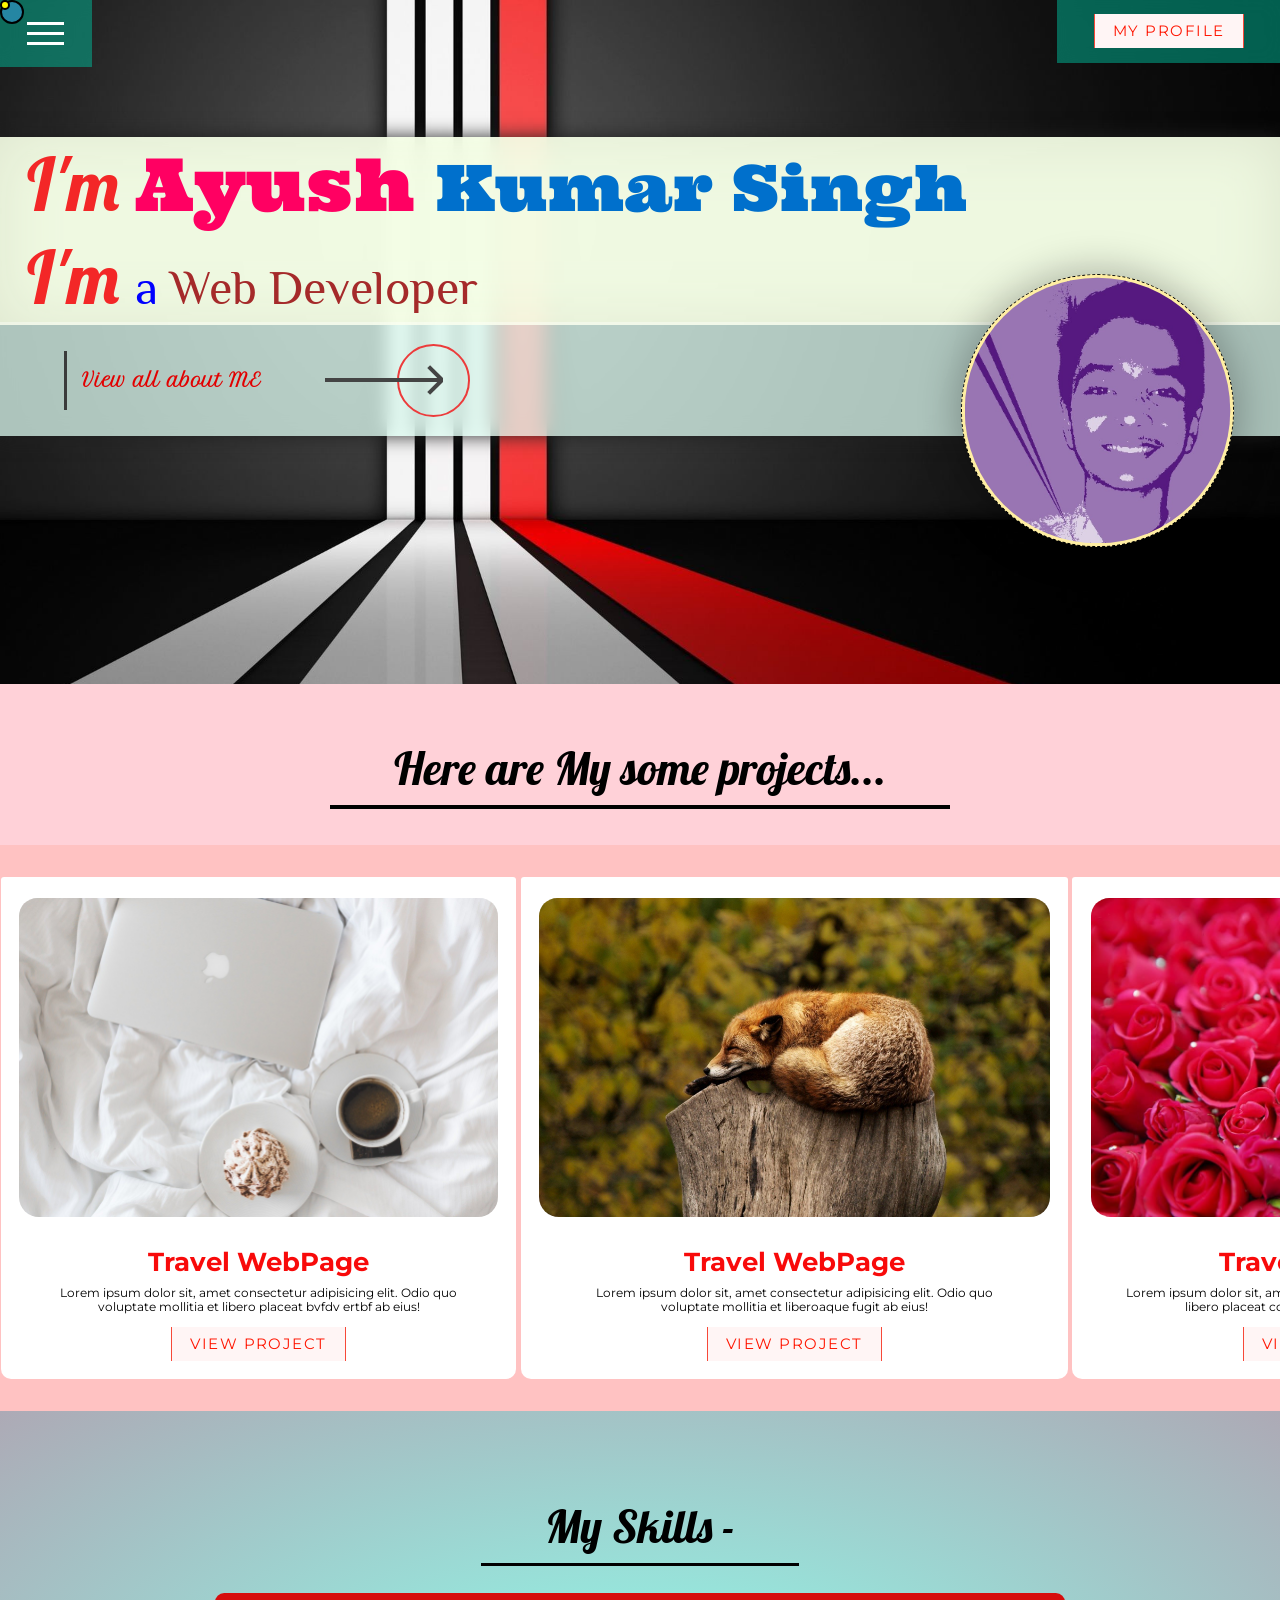
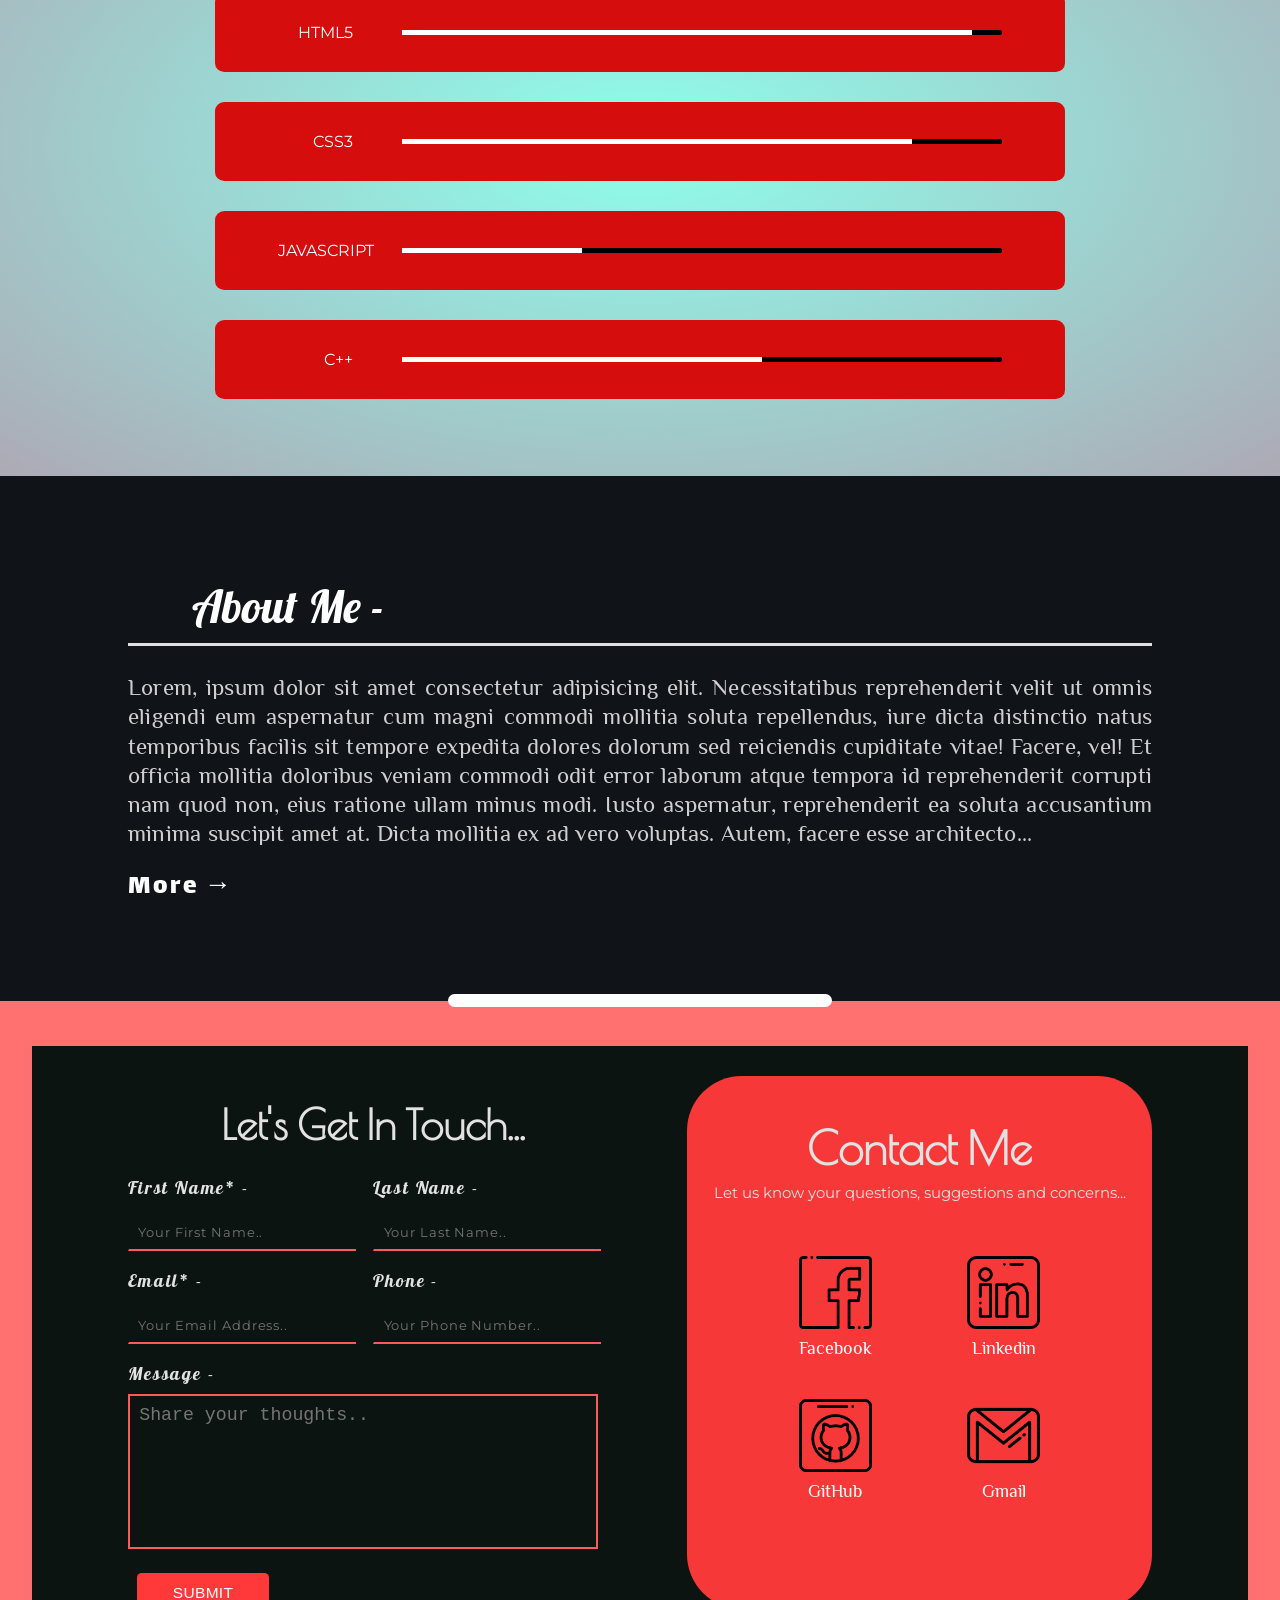
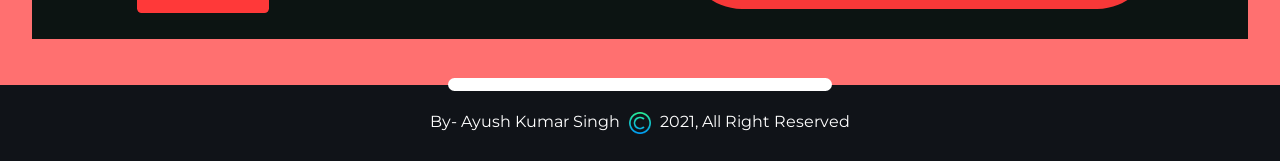
<file: index.html>
<!DOCTYPE html>
<html lang="en">

<head>
    <meta charset="UTF-8">
    <meta name="viewport" content="width=device-width, initial-scale= 1">
    <title>AyushKrSingh</title>
    <link rel="stylesheet" href="Css/portfolio1.css">

    <link href="https://maxcdn.bootstrapcdn.com/font-awesome/4.7.0/css/font-awesome.min.css" rel="stylesheet">
    <link rel="preconnect" href="https://fonts.gstatic.com">
    <link
        href="https://fonts.googleapis.com/css2?family=Fredoka+One&family=Lalezar&family=Lobster&family=Montserrat:wght@300;400&family=Petit+Formal+Script&family=Philosopher:ital@1&family=Poiret+One&family=Staatliches&display=swap"
        rel="stylesheet">
    <link href="https://fonts.googleapis.com/css2?family=Ultra&display=swap" rel="stylesheet">
</head>

<body>
    <!-- <div class="web-loader-cont">
        <div class="loader"></div>
    </div> -->
    <div class="inner-cursor"></div>
    <div class="outer-cursor"></div>

    <div class="sticky-navbar">

        <nav>
            <input type="checkbox" class="toggler">
            <div class="hamburger">
                <div></div>
            </div>

            <ul class="btn-cont profile-btn">
                <li>
                    <a href="about-me.html" target="_blank">My Profile
                        <span></span><span></span><span></span><span></span>
                    </a>
                </li>
            </ul>

            <div class="menu">
                <div>
                    <div class="scroll-menues">
                        <ul class="nav-items">

                            <li class="primary-btn">
                                <a href="#nav-homepage">Home</a>
                            </li>
                            <li class="primary-btn">
                                <a href="#nav-projects">Projects</a>
                            </li>
                            <li class="primary-btn">
                                <a href="#nav-skills">Skills</a>
                            </li>
                            <li class="primary-btn">
                                <a href="#nav-about">About Me</a>
                            </li>
                            <li class="primary-btn">
                                <a href="#nav-contact">Contact</a>
                            </li>
                        </ul>
                    </div>
                </div>
            </div>

        </nav>

    </div>



    <section class="home-back" id="nav-homepage">
        <div class="me-about">
            <div class="intro-cont">

                <div class="my-name-cont">
                    <span class="I">I'm </span>
                    <span class="ayush">Ayush </span>
                    <span class="kr-singh">Kumar Singh</span>
                </div>

                <div class="my-passion-cont">
                    <span class="I">I'm </span>
                    <span class="a">a </span>
                    <span class="web-developer"> Web Developer</span>
                </div>
            </div>
            <div class="home-btn-cont">
                <a href="about-me.html" target="_blank" class="about-home-simple-btn">View all about ME</a>

                <a href="about-me.html" class="about-arrow-cont" target="_blank">
                    <span class="about-arrow">
                    </span>
                    <span class="about-arrow-circle">
                    </span>
                </a>

            </div>

        </div>
        <div class="my-photo-in-me-about">
            <a href="about-me.html" target="_blank">
                <img src="Img/profile-photo.jpg" alt="profile-photo" class="photo-my">
            </a>
        </div>
    </section>




    <section class="my-projects" id="nav-projects">

        <div class="project-text">
            <h1>Here are My some projects...</h1>
        </div>

        <div class="card-container">

            <div class="card card1">
                <div class="card-image">
                    <a href="#"><img src="Img/coffee-laptop.jpg" /></a>
                </div>
                <div class="details">
                    <h1>Travel WebPage</h1>
                    <p>Lorem ipsum dolor sit, amet consectetur adipisicing elit. Odio quo voluptate mollitia et libero
                        placeat bvfdv ertbf ab eius!</p>
                    <ul class="btn-cont">
                        <li>
                            <a href="#">View project
                                <span></span><span></span><span></span><span></span>
                            </a>
                        </li>
                    </ul>
                </div>
            </div>


            <div class="card card2">
                <div class="card-image">
                    <a href="#"><img src="Img/fox-cute.jpg" /></a>
                </div>
                <div class="details">
                    <h1>Travel WebPage</h1>
                    <p>Lorem ipsum dolor sit, amet consectetur adipisicing elit. Odio quo voluptate mollitia et
                        liberoaque fugit ab eius!</p>
                    <ul class="btn-cont">
                        <li>
                            <a href="#">View project
                                <span></span><span></span><span></span><span></span>
                            </a>
                        </li>
                    </ul>
                </div>
            </div>


            <div class="card card3">
                <div class="card-image">
                    <a href="#"><img src="Img/rose.jpg" /></a>
                </div>
                <div class="details">
                    <h1>Travel WebPage</h1>
                    <p>Lorem ipsum dolor sit, amet consectetur adipisici luptate mollitia et libero
                        placeat consequuntur itaque fugit ab eius!</p>
                    <ul class="btn-cont">
                        <li>
                            <a href="#">View project
                                <span></span><span></span><span></span><span></span>
                            </a>
                        </li>
                    </ul>
                </div>
            </div>


            <div class="card card4">
                <div class="card-image">
                    <a href="#"><img src="Img/rose1.jpg" /></a>
                </div>
                <div class="details">
                    <h1>Travel WebPage</h1>
                    <p>Lorem ipsum dolor sit, amet consectetur adipisicing elit. Odio quo voluptate mollitia et
                        liberoque fugit ab eius!</p>
                    <ul class="btn-cont">
                        <li>
                            <a href="#">View project
                                <span></span><span></span><span></span><span></span>
                            </a>
                        </li>
                    </ul>
                </div>
            </div>

        </div>

    </section>


    <section class="skill-section" id="nav-skills">
        <h2>My Skills -</h2>

        <div class="skill-container">
            <div class="skills">
                <span class="skill-name">HTML5</span>
                <div class="skill-percent">
                    <div class="skill-progress" style="width: 95%;"></div>
                </div>
            </div>

            <div class="skills">
                <span class="skill-name">Css3</span>
                <div class="skill-percent">
                    <div class="skill-progress" style="width: 85%;"></div>
                </div>
            </div>

            <div class="skills">
                <span class="skill-name">Javascript</span>
                <div class="skill-percent">
                    <div class="skill-progress" style="width: 30%;"></div>
                </div>
            </div>

            <div class="skills">
                <span class="skill-name">C++</span>
                <div class="skill-percent">
                    <div class="skill-progress" style="width: 60%;"></div>
                </div>
            </div>
        </div>

    </section>

    <section class="all-about-sec" id="nav-about">
        <div class="all-about-cont">
            <h1 class="about-me-head">About Me -</h1>
            <p class="about-me-para">
                Lorem, ipsum dolor sit amet consectetur adipisicing elit. Necessitatibus reprehenderit velit ut omnis
                eligendi eum aspernatur cum magni commodi mollitia soluta repellendus, iure dicta distinctio natus
                temporibus facilis sit tempore expedita dolores dolorum sed reiciendis cupiditate vitae! Facere, vel! Et
                officia mollitia doloribus veniam commodi odit error laborum atque tempora id reprehenderit corrupti nam
                quod non, eius ratione ullam minus modi. Iusto aspernatur, reprehenderit ea soluta accusantium minima
                suscipit amet at. Dicta mollitia ex ad vero voluptas. Autem, facere esse architecto...
            </p>

            <a href="about-me.html" class="all-about-btn" target="_blank">More →</a>
        </div>
        </div>
    </section>
    <div class="about-contact-line">
        <div></div>
    </div>

    <section class="contact-section" id="nav-contact">
        <div class="contact-page">
            <div class="form-wrap">
                <h2 class="form-heading">Let's Get In Touch...</h2>
                <form action="mailto: sonali3601singh@gmail.com">
                    <div class="form-name-cont">
                        <div class="form-group mar-left">
                            <label for="first-name">First Name* -</label>
                            <input type="text" id="first-name" placeholder="Your First Name.." required maxlength="20" spellcheck="false">
                        </div>
                        <div class="form-group">
                            <label for="last-name">Last Name -</label>
                            <input type="text" id="last-name" placeholder="Your Last Name.." maxlength="20" spellcheck="false">
                        </div>
                    </div>
                    <div class="form-email-phone">
                        <div class="form-group mar-left">
                            <label for="email">Email* -</label>
                            <input type="email" id="email" placeholder="Your Email Address.." required spellcheck="false">
                        </div>
                        <div class="form-group">
                            <label for="phone">Phone -</label>
                            <input type="number" id="phone" placeholder="Your Phone Number.." spellcheck="false">
                        </div>
                    </div>
                    <div class="form-group">
                        <label for="message">Message -</label>
                        <textarea id="message" placeholder="Share your thoughts.." required spellcheck="false"></textarea>
                    </div>
                    <a href="mailto: sonali3601singh@gmail.com"><button type="submit" class="form-submit-btn">Submit</button></a>

                </form>
            </div>
            <div class="contact-wrap">
                <h2 class="contact-heading">Contact Me</h2>
                <p class="contact-para">Let us know your questions, suggestions and concerns...</p>
                <div class="icons-wrap">
                    <div class="contact-icon">
                        <a href="#"><img src="Img/facebook.png" alt="Facebook">
                        <span>Facebook</span>
                        </a>
                    </div>
                    <div class="contact-icon">
                        <a href="#"><img src="Img/linkedin.png" alt="Linkedin">
                        <span>Linkedin</span>
                        </a>
                    </div>
                    <div class="contact-icon">
                        <a href="#"><img src="Img/github.png" alt="GitHub">
                            <span>GitHub</span>
                            </a>
                    </div>
                    <div class="contact-icon">
                        <a href="#"><img src="Img/gmail.png" alt="gmail">
                        <span>Gmail</span>
                        </a>
                    </div>
                </div>
            </div>
        </div>
    </section>

    <div class="about-contact-line">
        <div></div>
    </div>
    <footer>
        <p>By- Ayush Kumar Singh <img src="Img/copyright.png" alt="">  2021, All Right Reserved</p>
    </footer>
    
    <div class="web-loader-cont">
        <div class="loader">
            <div class="fill-load"></div>
        </div>
    </div>

</body>
<script>


    const cursor = document.querySelector('.inner-cursor');

    document.addEventListener('mousemove', e => {
        cursor.setAttribute("style", "top: "+(e.pageY - 5)+"px; left: "+(e.pageX - 5)+"px;")
    })
    const cursor2 = document.querySelector('.outer-cursor');

    document.addEventListener('mousemove', e => {
        cursor2.setAttribute("style", "top: "+(e.pageY - 12)+"px; left: "+(e.pageX - 12)+"px;")
    })


    let loaderClass = document.getElementsByClassName("web-loader-cont");
    window.onload = function () {
        loaderClass[0].style.display = "none";
    }

</script>
</html>
</file>
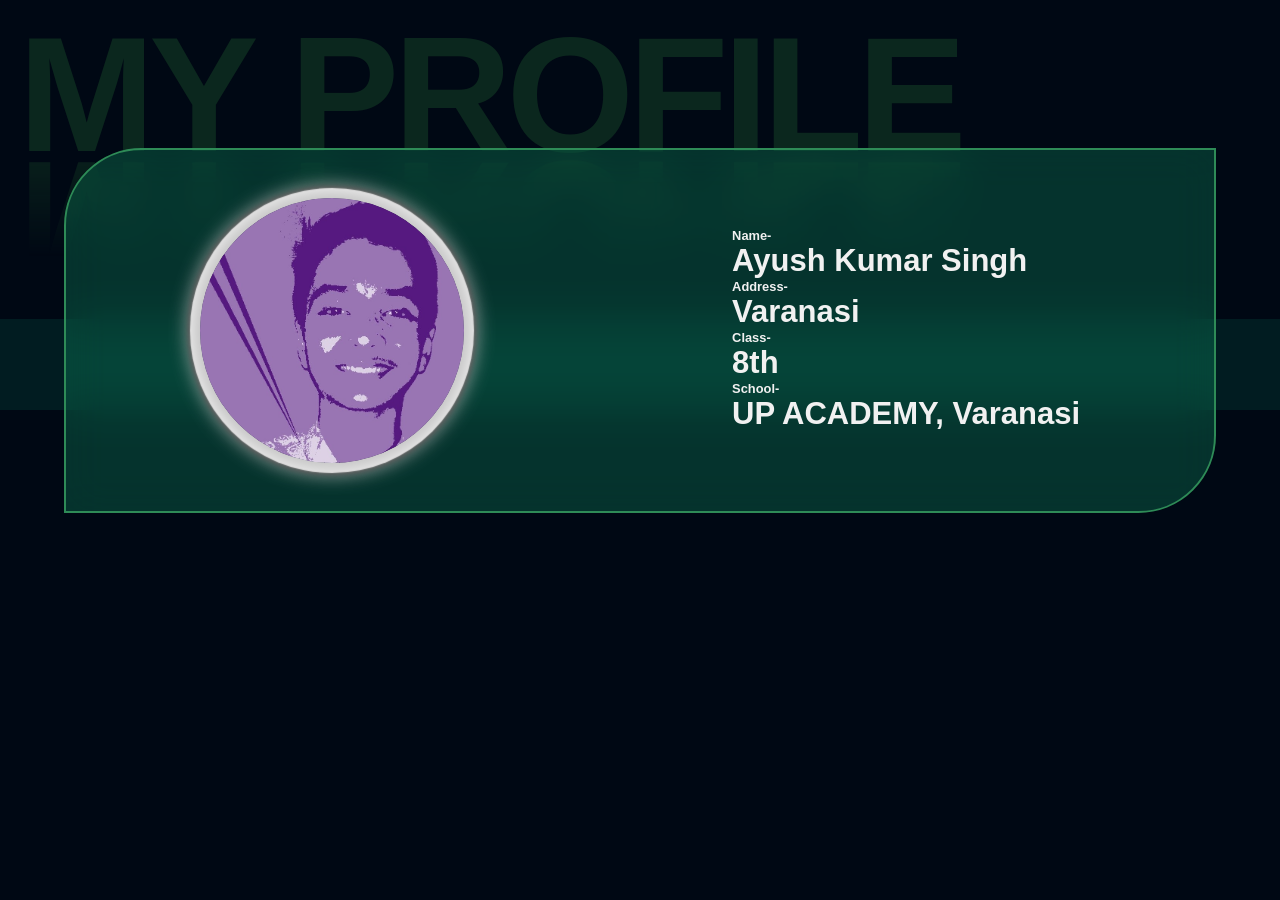
<file: about-me.html>
<!DOCTYPE html>
<html lang="en">
<head>
    <meta charset="UTF-8">
    <meta name="viewport" content="width=device-width, initial-scale=1.0">
    <title>Profile-Ayush Kumar Singh</title>
    <link rel="stylesheet" href="Css/portfolio1.css">
</head>
<body>
    
    <header class="next-header">
        <div class="next-main-heading">
            <h1>My Profile</h1>
        </div>
        <div class="next-belt"></div>
        <div class="next-container">
            <div class="next-img-cont">
                <img src="Img/profile-photo.jpg" alt="my profile-picture">
            </div>
            <div class="next-detail-cont">
                <h5>Name-</h5>
                <h1>Ayush Kumar Singh</h1>
                <h5>Address-</h5>
                <h1>Varanasi</h1>
                <h5>Class-</h5>
                <h1>8th</h1>
                <h5>School-</h5>
                <h1>UP ACADEMY, Varanasi</h1>
            </div>
        </div>
    </header>
    
</body>
</html>
</file>
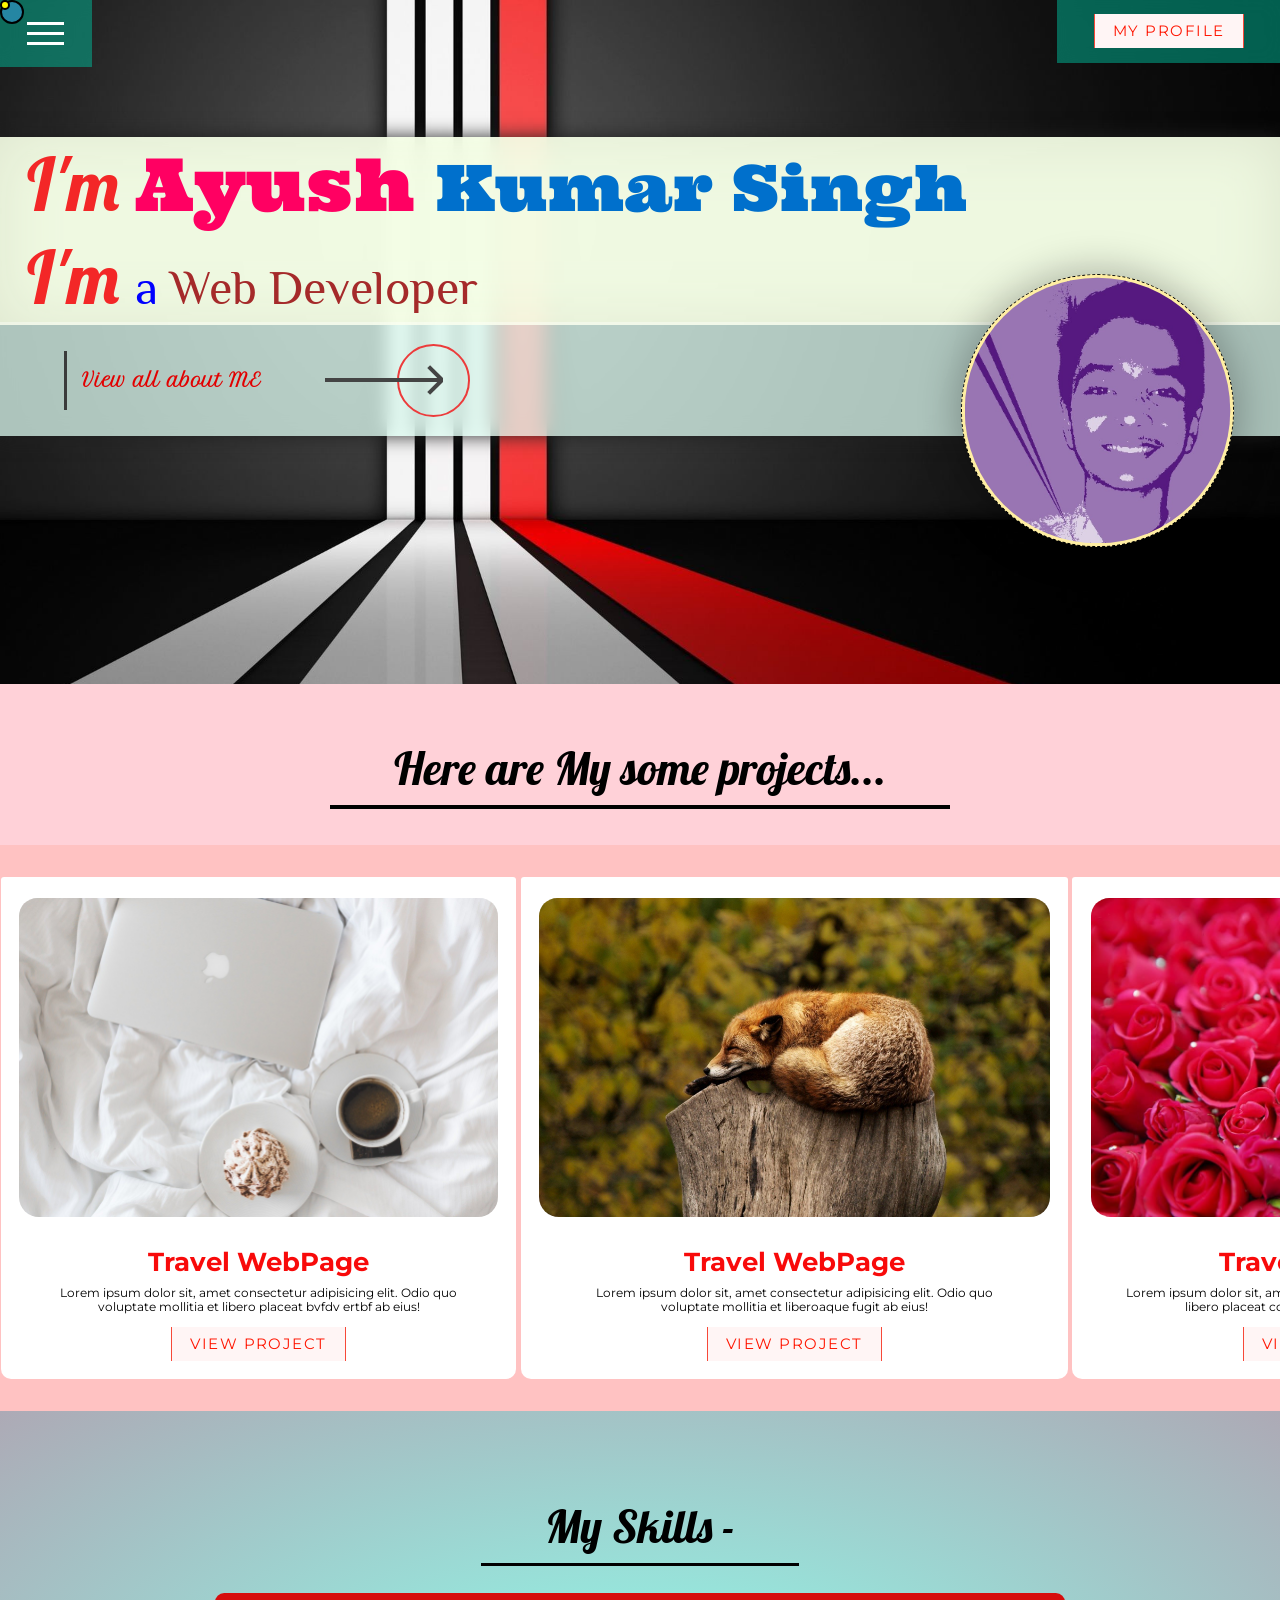
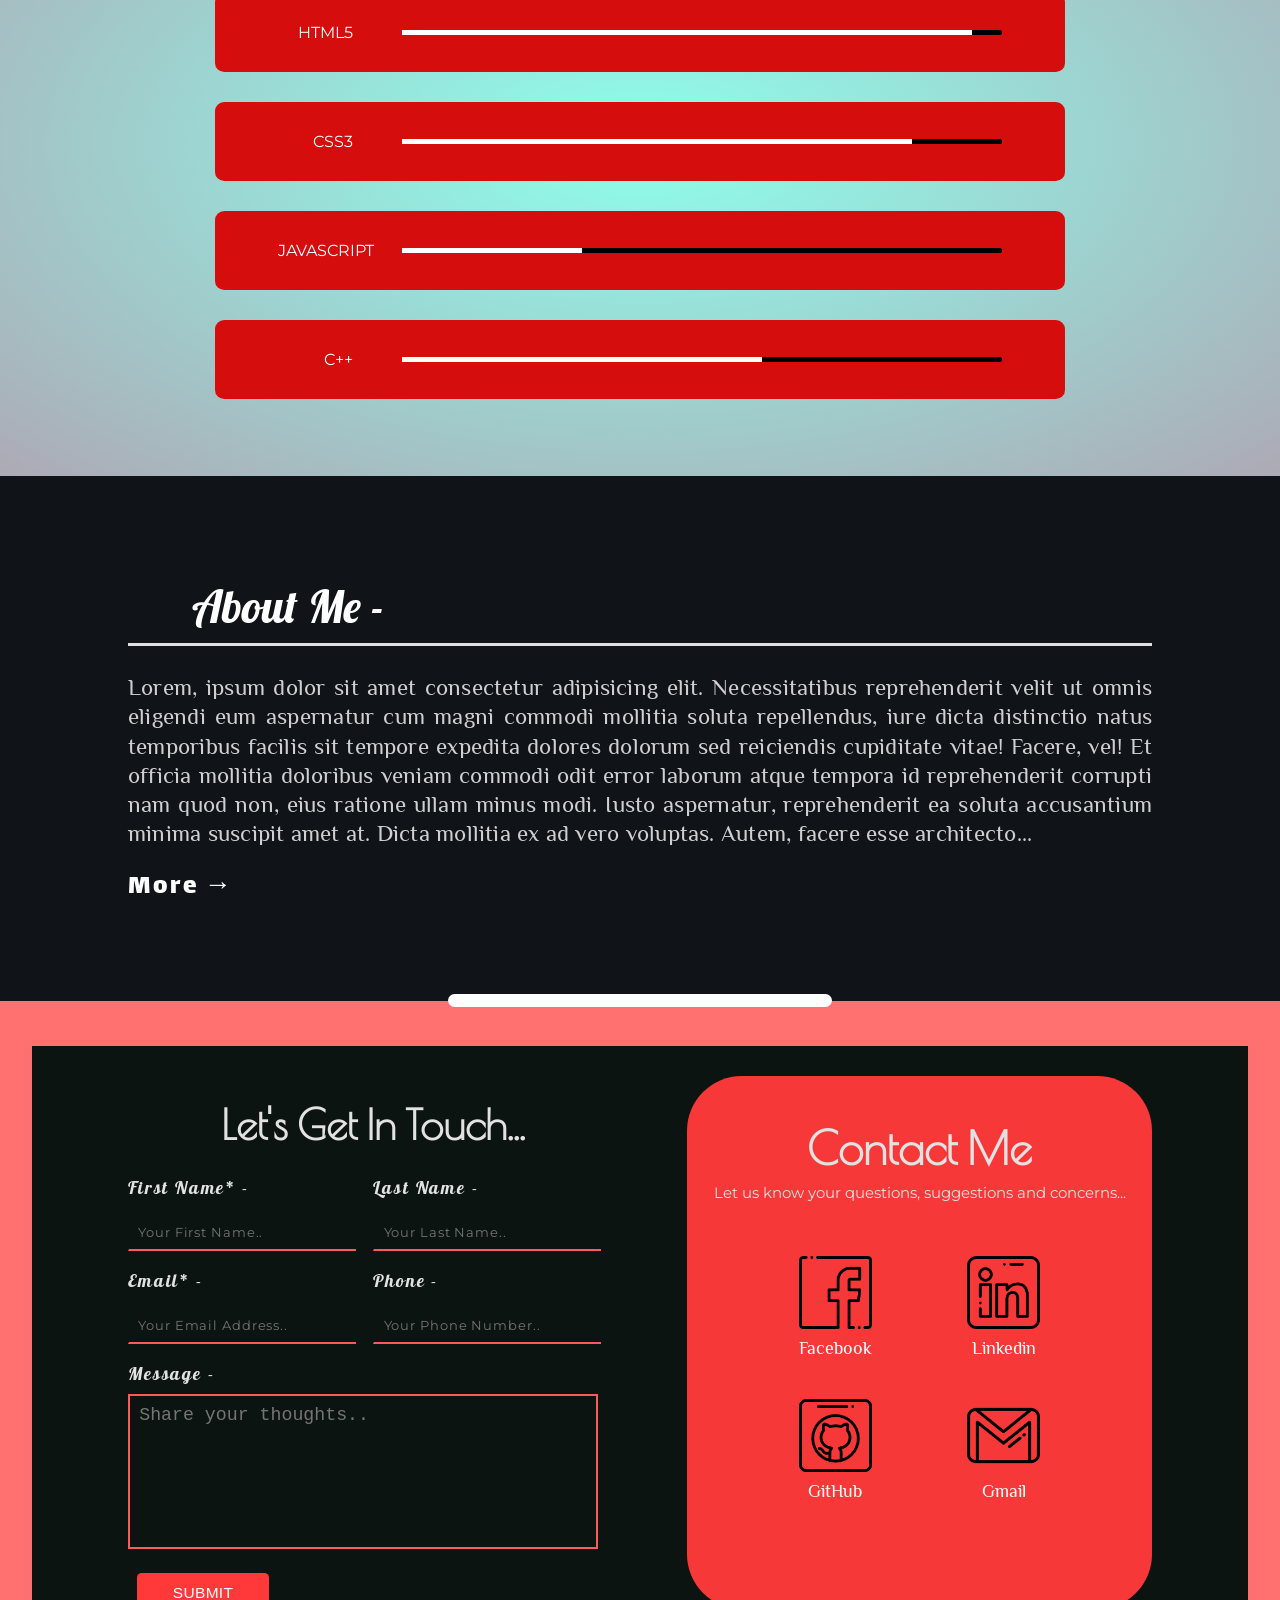
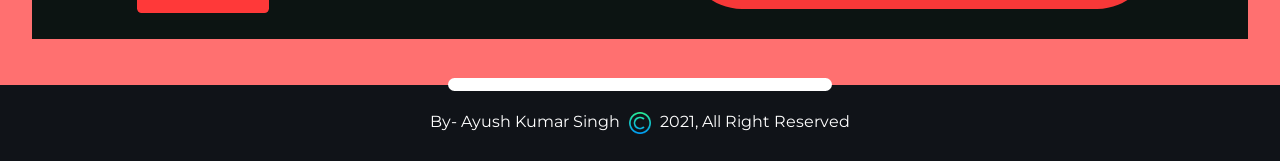
<file: my-portfolio1.html>
<!DOCTYPE html>
<html lang="en">

<head>
    <meta charset="UTF-8">
    <meta name="viewport" content="width=device-width, initial-scale= 1">
    <title>AyushKrSingh</title>
    <link rel="stylesheet" href="Css/portfolio1.css">

    <link href="https://maxcdn.bootstrapcdn.com/font-awesome/4.7.0/css/font-awesome.min.css" rel="stylesheet">
    <link rel="preconnect" href="https://fonts.gstatic.com">
    <link
        href="https://fonts.googleapis.com/css2?family=Fredoka+One&family=Lalezar&family=Lobster&family=Montserrat:wght@300;400&family=Petit+Formal+Script&family=Philosopher:ital@1&family=Poiret+One&family=Staatliches&display=swap"
        rel="stylesheet">
    <link href="https://fonts.googleapis.com/css2?family=Ultra&display=swap" rel="stylesheet">
</head>

<body>
    <!-- <div class="web-loader-cont">
        <div class="loader"></div>
    </div> -->
    <div class="inner-cursor"></div>
    <div class="outer-cursor"></div>

    <div class="sticky-navbar">

        <nav>
            <input type="checkbox" class="toggler">
            <div class="hamburger">
                <div></div>
            </div>

            <ul class="btn-cont profile-btn">
                <li>
                    <a href="about-me.html" target="_blank">My Profile
                        <span></span><span></span><span></span><span></span>
                    </a>
                </li>
            </ul>

            <div class="menu">
                <div>
                    <div class="scroll-menues">
                        <ul class="nav-items">

                            <li class="primary-btn">
                                <a href="#nav-homepage">Home</a>
                            </li>
                            <li class="primary-btn">
                                <a href="#nav-projects">Projects</a>
                            </li>
                            <li class="primary-btn">
                                <a href="#nav-skills">Skills</a>
                            </li>
                            <li class="primary-btn">
                                <a href="#nav-about">About Me</a>
                            </li>
                            <li class="primary-btn">
                                <a href="#nav-contact">Contact</a>
                            </li>
                        </ul>
                    </div>
                </div>
            </div>

        </nav>

    </div>



    <section class="home-back" id="nav-homepage">
        <div class="me-about">
            <div class="intro-cont">

                <div class="my-name-cont">
                    <span class="I">I'm </span>
                    <span class="ayush">Ayush </span>
                    <span class="kr-singh">Kumar Singh</span>
                </div>

                <div class="my-passion-cont">
                    <span class="I">I'm </span>
                    <span class="a">a </span>
                    <span class="web-developer"> Web Developer</span>
                </div>
            </div>
            <div class="home-btn-cont">
                <a href="about-me.html" target="_blank" class="about-home-simple-btn">View all about ME</a>

                <a href="about-me.html" class="about-arrow-cont" target="_blank">
                    <span class="about-arrow">
                    </span>
                    <span class="about-arrow-circle">
                    </span>
                </a>

            </div>

        </div>
        <div class="my-photo-in-me-about">
            <a href="about-me.html" target="_blank">
                <img src="Img/profile-photo.jpg" alt="profile-photo" class="photo-my">
            </a>
        </div>
    </section>




    <section class="my-projects" id="nav-projects">

        <div class="project-text">
            <h1>Here are My some projects...</h1>
        </div>

        <div class="card-container">

            <div class="card card1">
                <div class="card-image">
                    <a href="#"><img src="Img/coffee-laptop.jpg" /></a>
                </div>
                <div class="details">
                    <h1>Travel WebPage</h1>
                    <p>Lorem ipsum dolor sit, amet consectetur adipisicing elit. Odio quo voluptate mollitia et libero
                        placeat bvfdv ertbf ab eius!</p>
                    <ul class="btn-cont">
                        <li>
                            <a href="#">View project
                                <span></span><span></span><span></span><span></span>
                            </a>
                        </li>
                    </ul>
                </div>
            </div>


            <div class="card card2">
                <div class="card-image">
                    <a href="#"><img src="Img/fox-cute.jpg" /></a>
                </div>
                <div class="details">
                    <h1>Travel WebPage</h1>
                    <p>Lorem ipsum dolor sit, amet consectetur adipisicing elit. Odio quo voluptate mollitia et
                        liberoaque fugit ab eius!</p>
                    <ul class="btn-cont">
                        <li>
                            <a href="#">View project
                                <span></span><span></span><span></span><span></span>
                            </a>
                        </li>
                    </ul>
                </div>
            </div>


            <div class="card card3">
                <div class="card-image">
                    <a href="#"><img src="Img/rose.jpg" /></a>
                </div>
                <div class="details">
                    <h1>Travel WebPage</h1>
                    <p>Lorem ipsum dolor sit, amet consectetur adipisici luptate mollitia et libero
                        placeat consequuntur itaque fugit ab eius!</p>
                    <ul class="btn-cont">
                        <li>
                            <a href="#">View project
                                <span></span><span></span><span></span><span></span>
                            </a>
                        </li>
                    </ul>
                </div>
            </div>


            <div class="card card4">
                <div class="card-image">
                    <a href="#"><img src="Img/rose1.jpg" /></a>
                </div>
                <div class="details">
                    <h1>Travel WebPage</h1>
                    <p>Lorem ipsum dolor sit, amet consectetur adipisicing elit. Odio quo voluptate mollitia et
                        liberoque fugit ab eius!</p>
                    <ul class="btn-cont">
                        <li>
                            <a href="#">View project
                                <span></span><span></span><span></span><span></span>
                            </a>
                        </li>
                    </ul>
                </div>
            </div>

        </div>

    </section>


    <section class="skill-section" id="nav-skills">
        <h2>My Skills -</h2>

        <div class="skill-container">
            <div class="skills">
                <span class="skill-name">HTML5</span>
                <div class="skill-percent">
                    <div class="skill-progress" style="width: 95%;"></div>
                </div>
            </div>

            <div class="skills">
                <span class="skill-name">Css3</span>
                <div class="skill-percent">
                    <div class="skill-progress" style="width: 85%;"></div>
                </div>
            </div>

            <div class="skills">
                <span class="skill-name">Javascript</span>
                <div class="skill-percent">
                    <div class="skill-progress" style="width: 30%;"></div>
                </div>
            </div>

            <div class="skills">
                <span class="skill-name">C++</span>
                <div class="skill-percent">
                    <div class="skill-progress" style="width: 60%;"></div>
                </div>
            </div>
        </div>

    </section>

    <section class="all-about-sec" id="nav-about">
        <div class="all-about-cont">
            <h1 class="about-me-head">About Me -</h1>
            <p class="about-me-para">
                Lorem, ipsum dolor sit amet consectetur adipisicing elit. Necessitatibus reprehenderit velit ut omnis
                eligendi eum aspernatur cum magni commodi mollitia soluta repellendus, iure dicta distinctio natus
                temporibus facilis sit tempore expedita dolores dolorum sed reiciendis cupiditate vitae! Facere, vel! Et
                officia mollitia doloribus veniam commodi odit error laborum atque tempora id reprehenderit corrupti nam
                quod non, eius ratione ullam minus modi. Iusto aspernatur, reprehenderit ea soluta accusantium minima
                suscipit amet at. Dicta mollitia ex ad vero voluptas. Autem, facere esse architecto...
            </p>

            <a href="about-me.html" class="all-about-btn" target="_blank">More →</a>
        </div>
        </div>
    </section>
    <div class="about-contact-line">
        <div></div>
    </div>

    <section class="contact-section" id="nav-contact">
        <div class="contact-page">
            <div class="form-wrap">
                <h2 class="form-heading">Let's Get In Touch...</h2>
                <form action="mailto: sonali3601singh@gmail.com">
                    <div class="form-name-cont">
                        <div class="form-group mar-left">
                            <label for="first-name">First Name* -</label>
                            <input type="text" id="first-name" placeholder="Your First Name.." required maxlength="20" spellcheck="false">
                        </div>
                        <div class="form-group">
                            <label for="last-name">Last Name -</label>
                            <input type="text" id="last-name" placeholder="Your Last Name.." maxlength="20" spellcheck="false">
                        </div>
                    </div>
                    <div class="form-email-phone">
                        <div class="form-group mar-left">
                            <label for="email">Email* -</label>
                            <input type="email" id="email" placeholder="Your Email Address.." required spellcheck="false">
                        </div>
                        <div class="form-group">
                            <label for="phone">Phone -</label>
                            <input type="number" id="phone" placeholder="Your Phone Number.." spellcheck="false">
                        </div>
                    </div>
                    <div class="form-group">
                        <label for="message">Message -</label>
                        <textarea id="message" placeholder="Share your thoughts.." required spellcheck="false"></textarea>
                    </div>
                    <a href="mailto: sonali3601singh@gmail.com"><button type="submit" class="form-submit-btn">Submit</button></a>

                </form>
            </div>
            <div class="contact-wrap">
                <h2 class="contact-heading">Contact Me</h2>
                <p class="contact-para">Let us know your questions, suggestions and concerns...</p>
                <div class="icons-wrap">
                    <div class="contact-icon">
                        <a href="#"><img src="Img/facebook.png" alt="Facebook">
                        <span>Facebook</span>
                        </a>
                    </div>
                    <div class="contact-icon">
                        <a href="#"><img src="Img/linkedin.png" alt="Linkedin">
                        <span>Linkedin</span>
                        </a>
                    </div>
                    <div class="contact-icon">
                        <a href="#"><img src="Img/github.png" alt="GitHub">
                            <span>GitHub</span>
                            </a>
                    </div>
                    <div class="contact-icon">
                        <a href="#"><img src="Img/gmail.png" alt="gmail">
                        <span>Gmail</span>
                        </a>
                    </div>
                </div>
            </div>
        </div>
    </section>

    <div class="about-contact-line">
        <div></div>
    </div>
    <footer>
        <p>By- Ayush Kumar Singh <img src="Img/copyright.png" alt="">  2021, All Right Reserved</p>
    </footer>
    
    <div class="web-loader-cont">
        <div class="loader">
            <div class="fill-load"></div>
        </div>
    </div>

</body>
<script>


    const cursor = document.querySelector('.inner-cursor');

    document.addEventListener('mousemove', e => {
        cursor.setAttribute("style", "top: "+(e.pageY - 5)+"px; left: "+(e.pageX - 5)+"px;")
    })
    const cursor2 = document.querySelector('.outer-cursor');

    document.addEventListener('mousemove', e => {
        cursor2.setAttribute("style", "top: "+(e.pageY - 12)+"px; left: "+(e.pageX - 12)+"px;")
    })


    let loaderClass = document.getElementsByClassName("web-loader-cont");
    window.onload = function () {
        loaderClass[0].style.display = "none";
    }

</script>
</html>
</file>
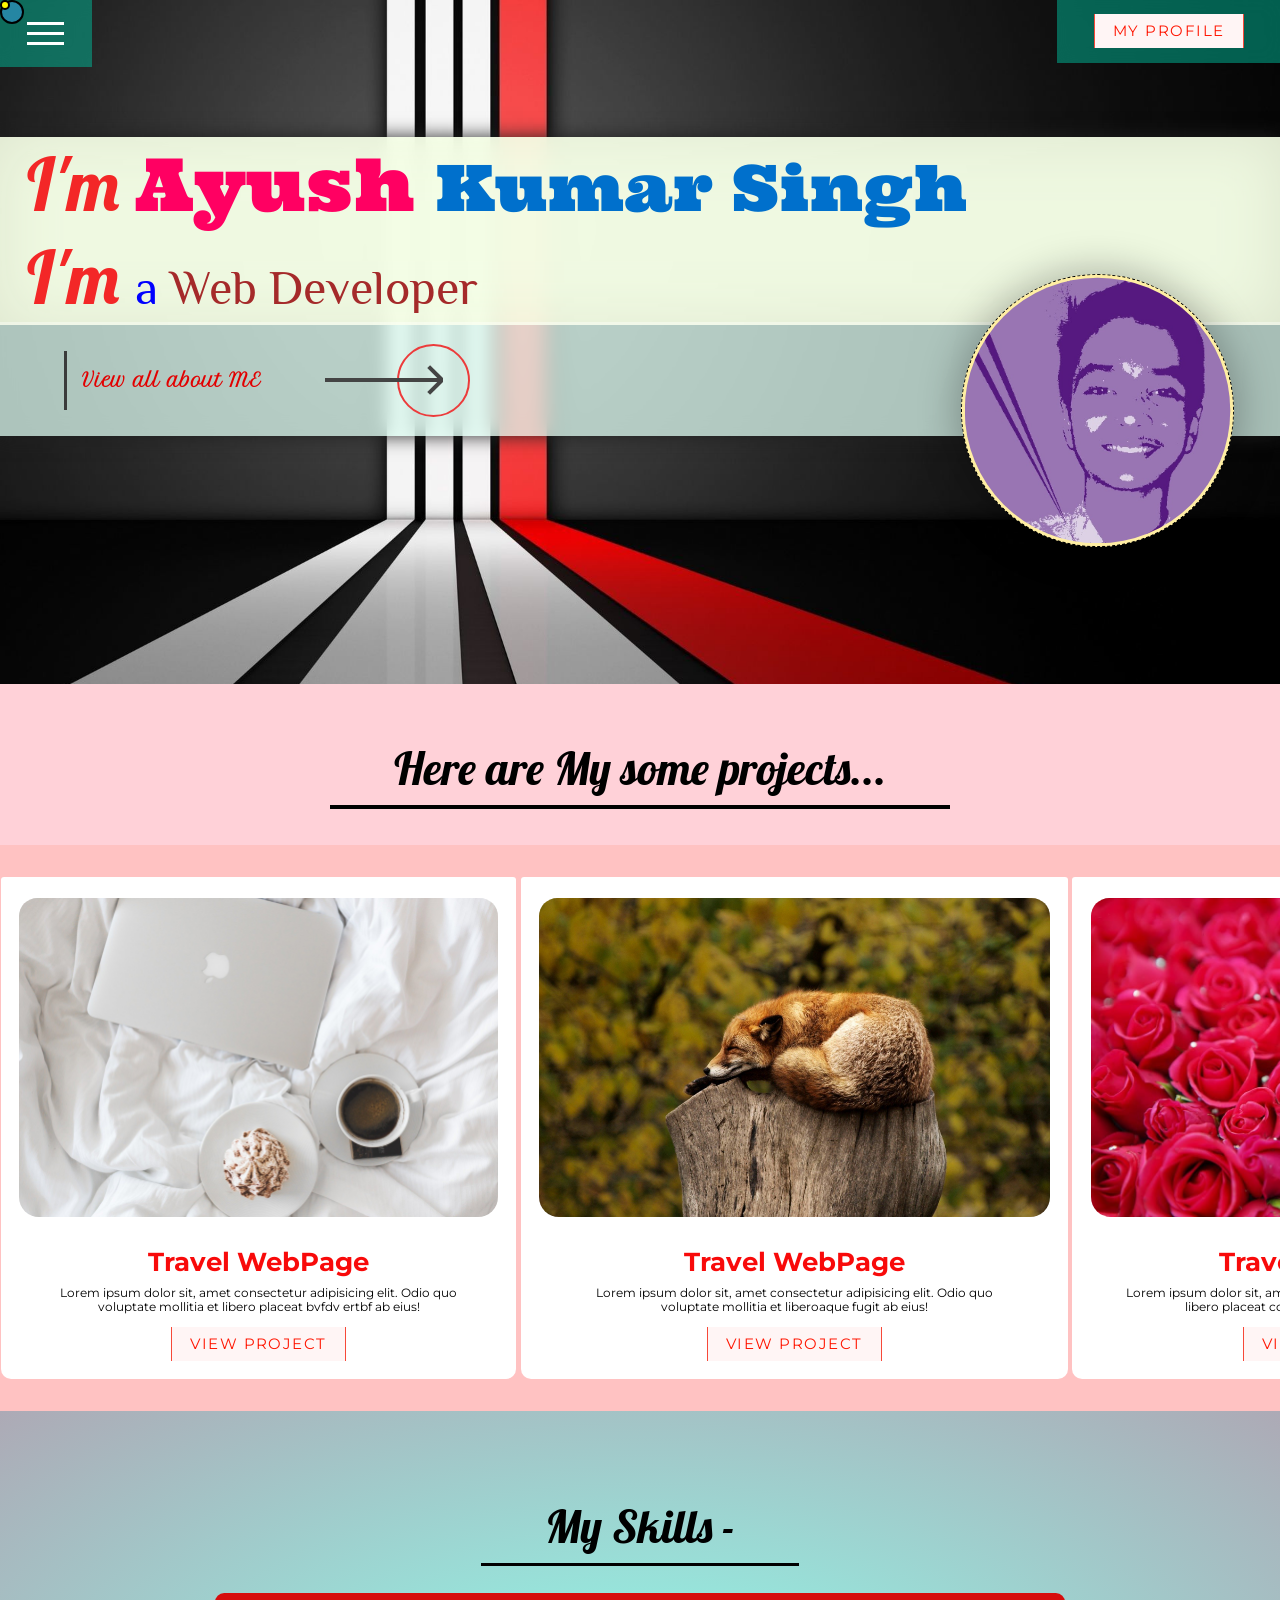
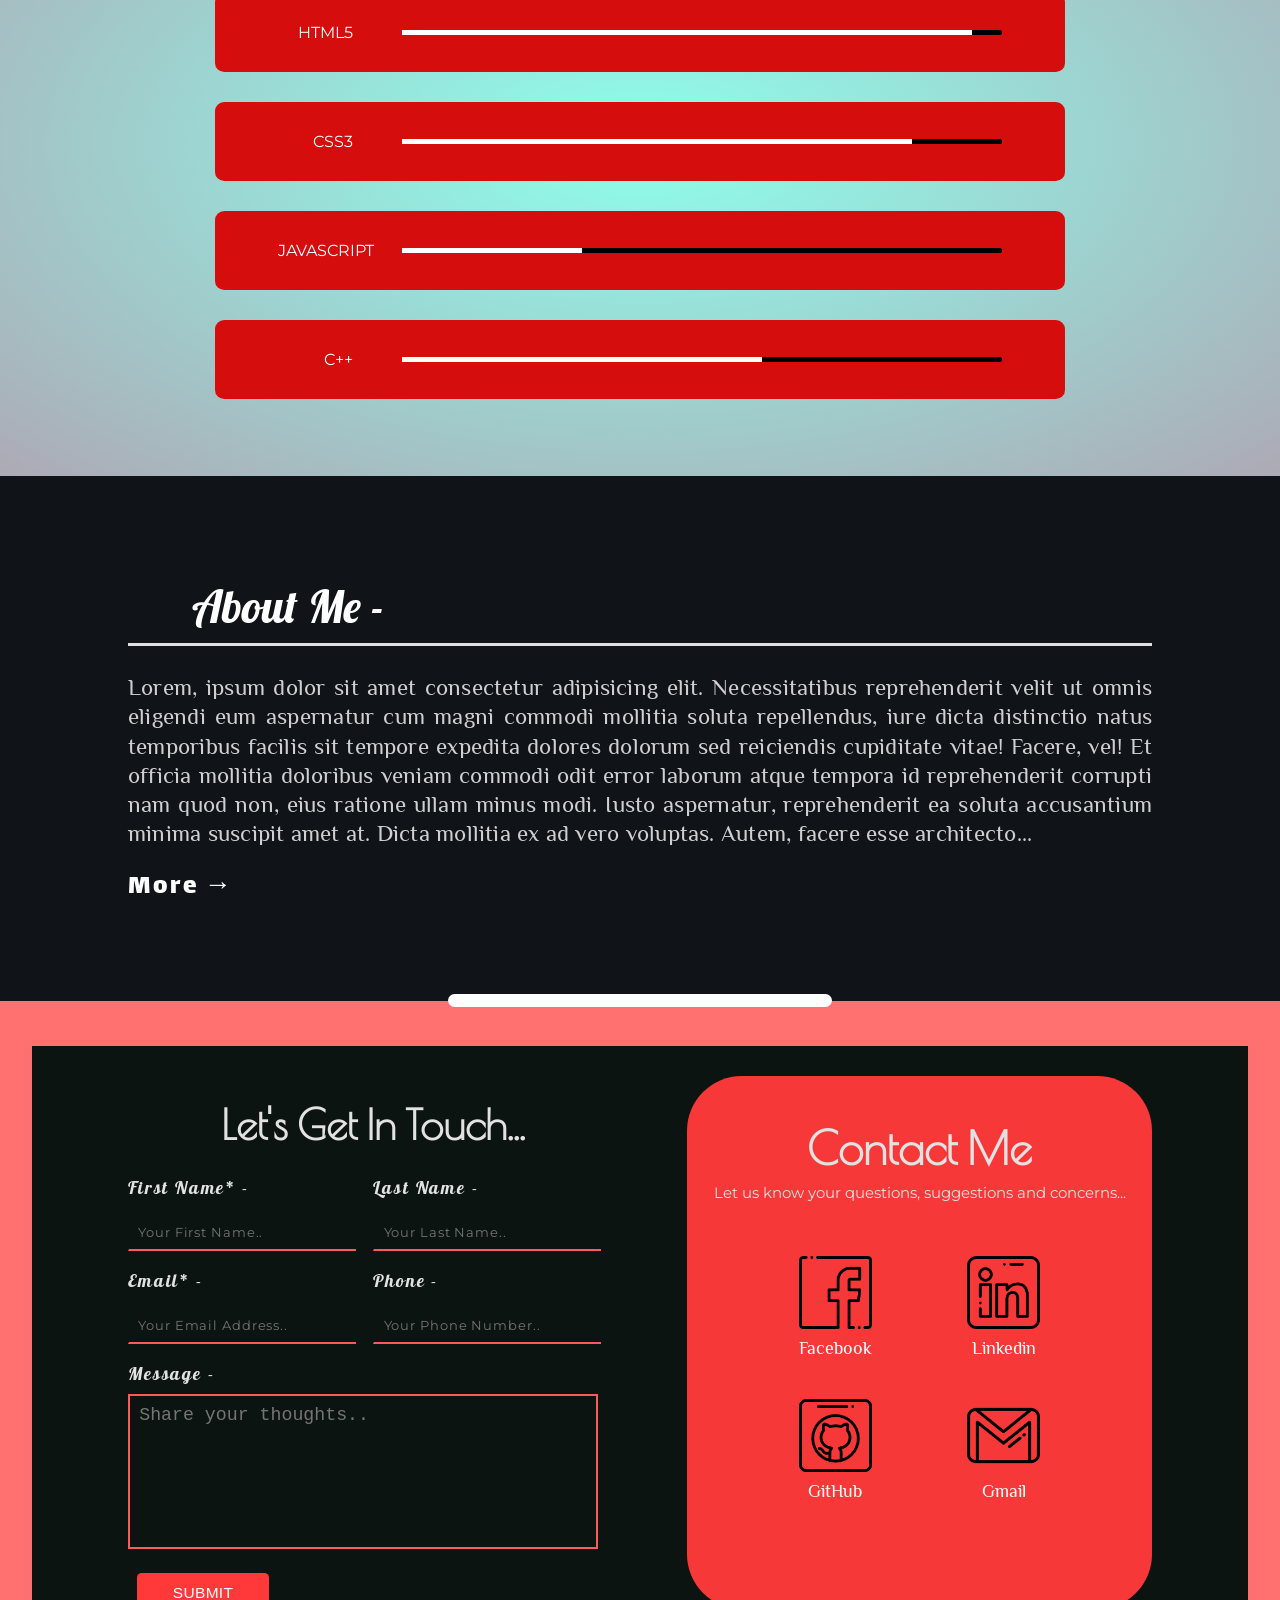
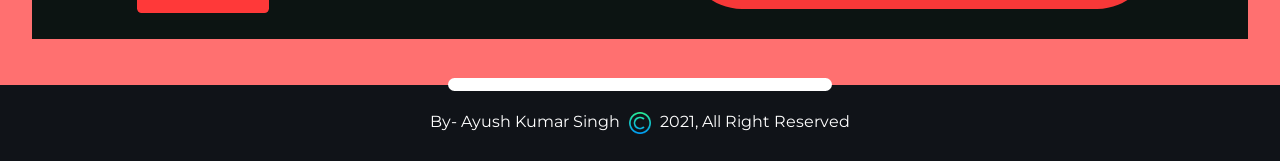
<file: Portfolio/my-portfolio1.html>
<!DOCTYPE html>
<html lang="en">

<head>
    <meta charset="UTF-8">
    <meta name="viewport" content="width=device-width, initial-scale= 1">
    <title>AyushKrSingh</title>
    <link rel="stylesheet" href="Css/portfolio1.css">

    <link href="https://maxcdn.bootstrapcdn.com/font-awesome/4.7.0/css/font-awesome.min.css" rel="stylesheet">
    <link rel="preconnect" href="https://fonts.gstatic.com">
    <link
        href="https://fonts.googleapis.com/css2?family=Fredoka+One&family=Lalezar&family=Lobster&family=Montserrat:wght@300;400&family=Petit+Formal+Script&family=Philosopher:ital@1&family=Poiret+One&family=Staatliches&display=swap"
        rel="stylesheet">
    <link href="https://fonts.googleapis.com/css2?family=Ultra&display=swap" rel="stylesheet">
</head>

<body>
    <!-- <div class="web-loader-cont">
        <div class="loader"></div>
    </div> -->
    <div class="inner-cursor"></div>
    <div class="outer-cursor"></div>

    <div class="sticky-navbar">

        <nav>
            <input type="checkbox" class="toggler">
            <div class="hamburger">
                <div></div>
            </div>

            <ul class="btn-cont profile-btn">
                <li>
                    <a href="#" target="_blank">My Profile
                        <span></span><span></span><span></span><span></span>
                    </a>
                </li>
            </ul>

            <div class="menu">
                <div>
                    <div class="scroll-menues">
                        <ul class="nav-items">

                            <li class="primary-btn">
                                <a href="#nav-homepage">Home</a>
                            </li>
                            <li class="primary-btn">
                                <a href="#nav-projects">Projects</a>
                            </li>
                            <li class="primary-btn">
                                <a href="#nav-skills">Skills</a>
                            </li>
                            <li class="primary-btn">
                                <a href="#nav-about">About Me</a>
                            </li>
                            <li class="primary-btn">
                                <a href="#nav-contact">Contact</a>
                            </li>
                        </ul>
                    </div>
                </div>
            </div>

        </nav>

    </div>



    <section class="home-back" id="nav-homepage">
        <div class="me-about">
            <div class="intro-cont">

                <div class="my-name-cont">
                    <span class="I">I'm </span>
                    <span class="ayush">Ayush </span>
                    <span class="kr-singh">Kumar Singh</span>
                </div>

                <div class="my-passion-cont">
                    <span class="I">I'm </span>
                    <span class="a">a </span>
                    <span class="web-developer"> Web Developer</span>
                </div>
            </div>
            <div class="home-btn-cont">
                <a href="about-me.html" target="_blank" class="about-home-simple-btn">View all about ME</a>

                <a href="about-me.html" class="about-arrow-cont" target="_blank">
                    <span class="about-arrow">
                    </span>
                    <span class="about-arrow-circle">
                    </span>
                </a>

            </div>

        </div>
        <div class="my-photo-in-me-about">
            <a href="" target="_blank">
                <img src="Img/profile-photo.jpg" alt="profile-photo" class="photo-my">
            </a>
        </div>
    </section>




    <section class="my-projects" id="nav-projects">

        <div class="project-text">
            <h1>Here are My some projects...</h1>
        </div>

        <div class="card-container">

            <div class="card card1">
                <div class="card-image">
                    <a href="#"><img src="Img/coffee-laptop.jpg" /></a>
                </div>
                <div class="details">
                    <h1>Travel WebPage</h1>
                    <p>Lorem ipsum dolor sit, amet consectetur adipisicing elit. Odio quo voluptate mollitia et libero
                        placeat bvfdv ertbf ab eius!</p>
                    <ul class="btn-cont">
                        <li>
                            <a href="#">View project
                                <span></span><span></span><span></span><span></span>
                            </a>
                        </li>
                    </ul>
                </div>
            </div>


            <div class="card card2">
                <div class="card-image">
                    <a href="#"><img src="Img/fox-cute.jpg" /></a>
                </div>
                <div class="details">
                    <h1>Travel WebPage</h1>
                    <p>Lorem ipsum dolor sit, amet consectetur adipisicing elit. Odio quo voluptate mollitia et
                        liberoaque fugit ab eius!</p>
                    <ul class="btn-cont">
                        <li>
                            <a href="#">View project
                                <span></span><span></span><span></span><span></span>
                            </a>
                        </li>
                    </ul>
                </div>
            </div>


            <div class="card card3">
                <div class="card-image">
                    <a href="#"><img src="Img/rose.jpg" /></a>
                </div>
                <div class="details">
                    <h1>Travel WebPage</h1>
                    <p>Lorem ipsum dolor sit, amet consectetur adipisici luptate mollitia et libero
                        placeat consequuntur itaque fugit ab eius!</p>
                    <ul class="btn-cont">
                        <li>
                            <a href="#">View project
                                <span></span><span></span><span></span><span></span>
                            </a>
                        </li>
                    </ul>
                </div>
            </div>


            <div class="card card4">
                <div class="card-image">
                    <a href="#"><img src="Img/rose1.jpg" /></a>
                </div>
                <div class="details">
                    <h1>Travel WebPage</h1>
                    <p>Lorem ipsum dolor sit, amet consectetur adipisicing elit. Odio quo voluptate mollitia et
                        liberoque fugit ab eius!</p>
                    <ul class="btn-cont">
                        <li>
                            <a href="#">View project
                                <span></span><span></span><span></span><span></span>
                            </a>
                        </li>
                    </ul>
                </div>
            </div>

        </div>

    </section>


    <section class="skill-section" id="nav-skills">
        <h2>My Skills -</h2>

        <div class="skill-container">
            <div class="skills">
                <span class="skill-name">HTML5</span>
                <div class="skill-percent">
                    <div class="skill-progress" style="width: 95%;"></div>
                </div>
            </div>

            <div class="skills">
                <span class="skill-name">Css3</span>
                <div class="skill-percent">
                    <div class="skill-progress" style="width: 85%;"></div>
                </div>
            </div>

            <div class="skills">
                <span class="skill-name">Javascript</span>
                <div class="skill-percent">
                    <div class="skill-progress" style="width: 30%;"></div>
                </div>
            </div>

            <div class="skills">
                <span class="skill-name">C++</span>
                <div class="skill-percent">
                    <div class="skill-progress" style="width: 60%;"></div>
                </div>
            </div>
        </div>

    </section>

    <section class="all-about-sec" id="nav-about">
        <div class="all-about-cont">
            <h1 class="about-me-head">About Me -</h1>
            <p class="about-me-para">
                Lorem, ipsum dolor sit amet consectetur adipisicing elit. Necessitatibus reprehenderit velit ut omnis
                eligendi eum aspernatur cum magni commodi mollitia soluta repellendus, iure dicta distinctio natus
                temporibus facilis sit tempore expedita dolores dolorum sed reiciendis cupiditate vitae! Facere, vel! Et
                officia mollitia doloribus veniam commodi odit error laborum atque tempora id reprehenderit corrupti nam
                quod non, eius ratione ullam minus modi. Iusto aspernatur, reprehenderit ea soluta accusantium minima
                suscipit amet at. Dicta mollitia ex ad vero voluptas. Autem, facere esse architecto...
            </p>

            <a href="#" class="all-about-btn" target="_blank">More →</a>
        </div>
        </div>
    </section>
    <div class="about-contact-line">
        <div></div>
    </div>

    <section class="contact-section" id="nav-contact">
        <div class="contact-page">
            <div class="form-wrap">
                <h2 class="form-heading">Let's Get In Touch...</h2>
                <form action="mailto: ayushks070707@gmail.com">
                    <div class="form-name-cont">
                        <div class="form-group mar-left">
                            <label for="first-name">First Name* -</label>
                            <input type="text" id="first-name" placeholder="Your First Name.." required maxlength="20" spellcheck="false">
                        </div>
                        <div class="form-group">
                            <label for="last-name">Last Name -</label>
                            <input type="text" id="last-name" placeholder="Your Last Name.." maxlength="20" spellcheck="false">
                        </div>
                    </div>
                    <div class="form-email-phone">
                        <div class="form-group mar-left">
                            <label for="email">Email* -</label>
                            <input type="email" id="email" placeholder="Your Email Address.." required spellcheck="false">
                        </div>
                        <div class="form-group">
                            <label for="phone">Phone -</label>
                            <input type="number" id="phone" placeholder="Your Phone Number.." spellcheck="false">
                        </div>
                    </div>
                    <div class="form-group">
                        <label for="message">Message -</label>
                        <textarea id="message" placeholder="Share your thoughts.." required spellcheck="false"></textarea>
                    </div>
                    <a href="mailto: ayushks070707@gmail.com"><button type="submit" class="form-submit-btn">Submit</button></a>

                </form>
            </div>
            <div class="contact-wrap">
                <h2 class="contact-heading">Contact Me</h2>
                <p class="contact-para">Let us know your questions, suggestions and concerns...</p>
                <div class="icons-wrap">
                    <div class="contact-icon">
                        <a href="#"><img src="Img/facebook.png" alt="Facebook">
                        <span>Facebook</span>
                        </a>
                    </div>
                    <div class="contact-icon">
                        <a href="#"><img src="Img/linkedin.png" alt="Linkedin">
                        <span>Linkedin</span>
                        </a>
                    </div>
                    <div class="contact-icon">
                        <a href="#"><img src="Img/github.png" alt="GitHub">
                            <span>GitHub</span>
                            </a>
                    </div>
                    <div class="contact-icon">
                        <a href="#"><img src="Img/gmail.png" alt="gmail">
                        <span>Gmail</span>
                        </a>
                    </div>
                </div>
            </div>
        </div>
    </section>

    <div class="about-contact-line">
        <div></div>
    </div>
    <footer>
        <p>By- Ayush Kumar Singh <img src="Img/copyright.png" alt="">  2021, All Right Reserved</p>
    </footer>
    <div class="web-loader-cont">
        <div class="loader">
            <div class="fill-load"></div>
        </div>
    </div>

</body>
<script>


    const cursor = document.querySelector('.inner-cursor');

    document.addEventListener('mousemove', e => {
        cursor.setAttribute("style", "top: "+(e.pageY - 5)+"px; left: "+(e.pageX - 5)+"px;")
    })
    const cursor2 = document.querySelector('.outer-cursor');

    document.addEventListener('mousemove', e => {
        cursor2.setAttribute("style", "top: "+(e.pageY - 12)+"px; left: "+(e.pageX - 12)+"px;")
    })



    let loaderClass = document.getElementsByClassName("web-loader-cont");
    window.onload = function () {
        loaderClass[0].style.display = "none";
    }
    
</script>
</html>
</file>
<file: Css/portfolio1.css>
@import 'https://fonts.googleapis.com/css?family=Open+Sans+Condensed:300';
    @import url('https://fonts.googleapis.com/css2?family=Yusei     +Magic&display=swap');

/* font-family: 'Fredoka One', cursive;
font-family: 'Lalezar', cursive;
font-family: 'Lobster', cursive;
font-family: 'Montserrat', sans-serif;
font-family: 'Petit Formal Script', cursive;
font-family: 'Philosopher', sans-serif;
font-family: 'Poiret One', cursive;*/
    
    
    *,
    *::after,
    *::before{
        box-sizing: border-box;
        padding: 0;
        margin: 0;
    }
    ::selection{
        background-color: #414141;
        color: #f1f1f1;
    }
    html{
        scroll-behavior: smooth;
        font-size: 62.5%;
    }
    body{
        overflow-x: hidden;
        cursor: none;
    }
    a{
        user-select: none;
        -moz-user-select: none;
        -ms-user-select: none;
        -webkit-user-select: none;
    }

    .inner-cursor{
        position: absolute;
        z-index: 900009;
        width: 10px;
        height: 10px;
        border: 2px solid black;
        border-radius: 50%;
        background: #fffb00;
        pointer-events: none;
        animation: shapeinvert .3s alternate infinite;
        -o-animation: shapeinvert .3s alternate infinite;
        -ms-animation: shapeinvert .3s alternate infinite;
        -moz-animation: shapeinvert .3s alternate infinite;
        -webkit-animation: shapeinvert .3s alternate infinite;
    }
    .outer-cursor{
        position: absolute;
        z-index: 90000;
        width: 24px;
        height: 24px;
        border: 2px solid #000000;
        border-radius: 50%;
        background: #44a8ff70;
        /* transition: left .2s cubic-bezier(1, 0.13, 0.02, 1.7), top .1s cubic-bezier(1, 0.13, 0.02, 1.7); */
        transition: all 0.3s ease-out;
        pointer-events: none;
        animation: colorchange 2s linear infinite;
        -o-animation: colorchange 2s linear infinite;
        -ms-animation: colorchange 2s linear infinite;
        -webkit-animation: colorchange 2s linear infinite;
        -moz-animation: colorchange 2s linear infinite;
    }
    @keyframes shapeinvert{
        from{
            transform: scale(.6);
        }
        to{
            transform: scale(1.3);
            border: none;
        }
    }
    ::-webkit-scrollbar{
        width: 2rem;
        background: #5a5a5a;
    }
    ::-webkit-scrollbar-thumb{
        border-left: 1rem solid black;
    }
    ::-webkit-scrollbar-thumb:hover{
        background: #000000;
    }

    


.btn-cont{
    list-style-type: none;
    margin: 0 auto;
}

.btn-cont li a{
    --c: #f74939;
    color: #ff1500;
    font-size: 1.6rem;
    display: inline-block;
    text-decoration: none;
    /* margin-left: 1rem; */
    border-left: 0.1em solid var(--c);
    border-right: 0.1em solid var(--c);
    text-transform: uppercase;
    font-family: 'Montserrat', sans-serif;
    letter-spacing: 0.1em;
    position: relative;
    overflow: hidden;
    z-index: 1;
    transition: 1s;
    background: #fff5f5; 
    padding: 8px 18px;
}

.btn-cont li span {
    position: absolute;
    width: 25%;
    height: 100%;
    background-color: var(--c);
    transform: translateY(150%);
    border-radius: 50%;
    left: calc((var(--n) - 1) * 25%);
    transition: 0.5s;
    transition-delay: calc((var(--n) - 1) * 0.1s);
    z-index: -1;
}

.btn-cont li a:hover {
    color: #ffffff;
}

.btn-cont li a:hover span {
    transform: translateY(0) scale(2.3);
}

.btn-cont li span:nth-child(1) {
    --n: 1;
}

.btn-cont li span:nth-child(2) {
    --n: 2;
}

.btn-cont li span:nth-child(3) {
    --n: 3;
}

.btn-cont li span:nth-child(4) {
    --n: 4;
}



.next-header{
    width: 100%;
    min-height: 100vh;
    background: #000814;
    cursor: auto;
}
.next-header .next-main-heading{
    font-size: 9rem;
    font-family: sans-serif;
    color: #1442278c;
    letter-spacing: -0.07em;
    margin-left: 2rem;
    text-transform: uppercase;
    -webkit-box-reflect: below -7.1rem linear-gradient(transparent 30%, #1d5334);
    /* z-index: 1; */
}
.next-header .next-belt{
    position: absolute;
    top: 35rem;
    width: 100%;
    height: 10rem;
    background: #06775f2d;
}
.next-header .next-container{
    position: relative;
    top: -4.5rem;
    width: 90%;
    height: 40rem;
    /* height: 100%; */
    padding: 3rem 0;
    background: #20ffa22d;
    backdrop-filter: blur(20px);
    margin: auto;
    border: 2px solid seagreen;
    border-radius: 5em 0;
    display: flex;
    justify-content: space-around;
    align-items: center;
    color: #f1f1f1;
    font-family: 'Montserrat', sans-serif;
    font-size: 1.7rem;
    /* z-index: 2; */
}
.next-container .next-img-cont{
    /* position: relative; */
    display: flex;
    flex-direction: column;
    justify-content: center;
    height: 100%;
    width: 29rem;
}
.next-container .next-img-cont img{
    width: 100%;
    border-radius: 50%;
    box-shadow: 0 0 20px 10px #c2c2c2, 
                0 0 1px 10px #ffffff,
                0 0 5px 12px #000000;
    background: #00276167;
}

.nav-items li{
    list-style: none;
    margin-top: 40px;
}
.nav-items:first-child{
    margin-top: 1rem;
}
.nav-items:last-child{
    margin-bottom: 1rem;
}

.nav-items{
    display: flex;
    flex-direction: column;
    flex-wrap: wrap;
    margin: auto;
    justify-content: center;
}

      
.primary-btn{
    font-size: 3.7rem;
    padding: 0.2em 0.7em;
    background: #9b9b9b;
    max-width: 300px;
    font-family: 'Poiret One', cursive;
    font-weight: 600;
    position: relative;
    transition: 0.7s;
    -webkit-tap-highlight-color: transparent;
    display: flex;
    align-items: center;
    justify-content: center;
    /* cursor: pointer; */
}
.primary-btn a{
    text-decoration: none;
    color: black;
    transition: all 0.3s ease-out;
}
.primary-btn::before{
    content: '';
    position: absolute;
    width: 5rem;
    height: 8px;
    left: -38rem;
    opacity: 0;
    background:linear-gradient(90deg, #ffdfea, #4b4b4b 30%);
    background-size: 6px;
    transition: all 0.3s ease-out;
}
.primary-btn:hover::before{
    opacity: 1;
    width: 30rem;
}

.primary-btn::after{
    content: '';
    width: 10px;
    height: 1px;
    background: transparent;
    position: absolute;
    top: 0;
    left: 50%;
    transition: 600ms;
}

.primary-btn:hover {
    background: transparent;
}
.primary-btn:hover a{
    color: #e63a2b;
}

.primary-btn:hover::after{
    height: 0.7rem;
    top: 100%;
    width: 100%;
    left: 0;
    background: #ec594b;;
}
.primary-btn:hover:only-child{
    background-color: #000000;
}


.sticky-navbar{
    position: absolute;
    width: 100%;
    height: 100%;
}

nav{
    /* position: sticky; */
    position: fixed;
    top: 0;
    left: 0;
    z-index: 999;
    width: 100%;
    /* height: 0px; */
    transition: background 0.8s ease-in-out;
}
nav .toggler {
    position: absolute;
    top: 0;
    left: 0;
    z-index: 2;
    cursor: pointer;
    margin-left: .7rem;
    margin-top: 9px;
    width: 80px;
    height: 55px;
    opacity: 0;
}
  
nav .hamburger {
    position: absolute;
    z-index: 1;
    height: 67px;
    padding: 0 3rem;
    background: #00c4a379;   
    backdrop-filter: blur(10px);
    display: flex;
    align-items: center;
    justify-content: space-between;
}
nav .profile-btn{
      position: absolute;
      right: 0;
      /* top: 1.6rem; */
      background: #00c4a379;   
      backdrop-filter: blur(10px);
      padding: 1.5rem 4rem;
}
  
nav .hamburger > div {
    position: relative;
    flex: none;
    width: 37px;
    height: 3px;
    background: #ffffff;
    display: flex;
    align-items: center;
    justify-content: center;
    transition: all 0.5s ease;
}

nav .hamburger > div::before,
nav .hamburger > div::after {
    content: '';
    position: absolute;
    z-index: 1;
    top: -10px;
    width: 100%;
    height: 3px;
    background: inherit;
}
  
  
nav .menu {
    position: fixed;
    top: 0;
    left: 0;
    width: 100%;
    height: 100vh;
    visibility: hidden;
    display: flex;
    align-items: center;
    justify-content: center;
}
nav .menu .scroll-menues{
    width: 100%;
    height: 100%;
    position: absolute;
    z-index: -1;
    /* padding: 10rem 0; */
    /* overflow: scroll; */
    overflow-x: hidden;
    display: flex;
    align-items: center;
}
nav .menu .scroll-menues::-webkit-scrollbar-thumb{
    width: 0;
}

nav .menu > div {
    background: linear-gradient(40deg,  #ffced0d2, #ffffff 90%);
    backdrop-filter: blur(3px);
    border-radius: 50%;
    width: 250rem;
    height: 250rem;
    display: flex;
    flex: none;
    align-items: center;
    justify-content: center;
    transform: scale(0);
    transition: all 0.4s ease;
}
  
nav .hamburger > div::after {
    top: 10px;
}
  
nav .toggler:checked{
    position: fixed;
}
nav .toggler:checked + .hamburger{
    position: absolute;
}
nav .toggler:hover + .hamburger > div{
    background-color: #fbff00;
}
nav .toggler:checked + .hamburger > div {
    transform: rotate(135deg);
    background-color: #d61b1b;
}
  
nav .toggler:checked + .hamburger > div:before,
nav .toggler:checked + .hamburger > div:after {
    top: 0;
    height: 3px;
    transform: rotate(90deg);
}
  
nav .toggler:checked:hover + .hamburger > div {
    transform: rotate(225deg);
}

nav .toggler:checked ~ .menu {
    visibility: visible;
}
  
nav .toggler:checked ~ .menu > div {
    transform: scale(1);
    transition-duration: 0.7s;
}
  
nav .toggler:checked ~ .menu > div > .scroll-menues{
    opacity: 1;
    transition:  opacity 0.9s ease;
}


nav .toggler:checked ~ ::-webkit-scrollbar{
    width: 0;
}
nav .toggler:checked *{
    overflow: hidden;
}

.home-back{
    min-height: 75rem;
    width: 100%;
    background: url(background4.jpg);
    /* linear-gradient(45deg, #ffffff41, #0099ff4f), */
    background-repeat: no-repeat;
    background-size: cover;
    padding-bottom: 3rem;
    
}
.me-about{
    width: 100%;
    background: #e0fff5bd;
    backdrop-filter: blur(10px);
    position: absolute;
    top: 15rem;
    left: 0;
    user-select: none;
    -webkit-user-select: none;
    -moz-user-select: none;
    -o-user-select: none;
    -moz-user-select: none;
    box-shadow: 0px 0px 17px 1px #1f1f1fd8;
}
.me-about .intro-cont{
    font-family: 'Montserrat', sans-serif;
    padding: 0 3rem;
    background: #fffedd9f;
    backdrop-filter: blur(30px);
    border-bottom: 3px solid #ffffff62;
}
.intro-cont .I{
    font-size: 8rem;
    font-family: 'Lobster', cursive;
    color: #f32727;
    transition: filter 30s ease-in;
    mix-blend-mode: normal;
}
.my-name-cont .ayush{
    color: #ff0062;
    font-size: 8rem;
    animation: colorchange 3s linear infinite;
}

.my-name-cont .ayush, .kr-singh{
    font-family: 'Ultra', serif;
}
.my-name-cont .kr-singh{
    color: #0070cc;
    font-size: 7rem;
}
.my-passion-cont .a, .web-developer{
    font-family: 'Philosopher', sans-serif;
    font-weight: 100;
    font-size: 5.3rem;
}
.my-passion-cont .a{
    color: blue;
}
.my-passion-cont .web-developer{
    /* font-weight: bolder; */
    color: brown;
    animation: colorchange 2s linear infinite;
}


.home-btn-cont{
    width: 100%;
    display: flex;
    margin: 1rem 0;
    align-items: center;
    padding-left: 7rem;
}
.home-btn-cont .about-home-simple-btn{
    position: relative;
    text-decoration: none;
    font-family: 'Petit Formal Script', cursive;
    font-size: 2rem;
    min-width: 200px;
    display: inline-block;
    font-weight: 600;
    /* border-left: 2px solid #f12525; */
    padding: 1em;
    margin-right: 4rem;
    color: #e20000;
    text-align: center;
}
.home-btn-cont .about-home-simple-btn::before{
    content: '';
    position: absolute;
    top: 0;
    left: 0;
    width: 3px;
    height: 100%;
    background: #3b3b3b;
    transition: all 0.8s cubic-bezier(0.24, -0.04, 0, 1.22);
}

.me-about .about-home-simple-btn:hover::before{
    transform: rotate(90deg);
    transform-origin: bottom;
    top: -16rem;
    height: 21.8rem;
}
.me-about .about-home-simple-btn:active{
    color: #00245a;
}

.about-arrow-cont{
    padding: 10px;
    display: flex;
    align-items: center;
    cursor: none;
}

.about-arrow{
    display: inline-block;
    width: 13rem;
    height: 4px;
    background: #444444;
    display: flex;
    justify-content: flex-end;
    z-index: 2;
}
.about-arrow::before{
    content: '';
    position: relative;
    top: 7px;
    /* left: 1px; */
    width: 2rem;
    height: 4px;
    background: #444444;
    transform: rotate(-45deg);
}
.about-arrow::after{
    content: '';
    position: relative;
    top: -7px;
    left: 1px;
    width: 2rem;
    height: 4px;
    margin-left: -2.1rem;
    background: #444444;
    transform: rotate(45deg);
}

.about-arrow-circle{
    position: relative;
    left: -24%;
    width: 8rem;
    height: 8rem;
    border: 2px solid #ec3b3b;
    /* background: #ffffff60; */
    display: inline-block;
    border-radius: 50%;
    z-index: 1;
    transition: transform 0.3s ease, z-index 0.4s ease;
    animation: colorchange 2s linear infinite;
}

.about-arrow-circle:hover, .about-arrow:hover ~ .about-arrow-circle{
    transform: scale(1.14);
    z-index: 3;
    border: 4px solid #ec3b3b;
}

@keyframes colorchange{
    0%{
    filter: hue-rotate(0deg);
    }
    100%{
    filter: hue-rotate(360deg);
    }
}

.home-back .my-photo-in-me-about{
    position: absolute;
    top: 30rem;
    right: 5rem;
}
.home-back .my-photo-in-me-about .photo-my{
    width: 30rem;
    border-radius: 50%;
    border: 1px dashed black;
    box-shadow: 0px 0px 40px 3px #00000049;
    transition: transform 0.2s ease;
    padding: 0.3rem;
    background: #ffeea3;
}
.home-back .my-photo-in-me-about .photo-my:hover{
    transform: scale(1.05);
}



/* $$$$$$$$$$  Project Section  %%%%%%%%%%%% */


.my-projects{
    display: flex;
    flex-direction: column;
    justify-content: center;
    align-items: center;
    padding-top: 5rem;
    background: #ffd1d8;
}
.my-projects .project-text{
    text-align: center;
}
.my-projects .project-text h1{
    font-family: 'Lobster', cursive;
    font-weight: 300;
    font-size: 5rem;
    padding: 1rem 7rem;
    margin-bottom: 4rem;
    border-bottom: 4px solid black;
}


.card-container{
    display: flex;
    align-items: center;
    justify-content: space-between;
    width: 100%;
    height: 100%;
    overflow-x: scroll;
    /* overflow-y: scroll; */
    padding: 3.5rem 0.1rem;
    background: #ffc2c2;
    backdrop-filter: blur(40px);
}
.card{
    display: flex;
    flex-direction: column;
    justify-content: center;
    align-items: center;
    width: 165rem;
    height: 100%;
    min-height: 55rem;
    margin-right: 0.5rem;
    padding-bottom: 1rem;
    background: #ffffff;
    border-radius: 3px 3px 10px 10px;
}
.card .card-image{
    display: flex;
    align-items: center;
    justify-content: center;
    width: 100%;
    margin: auto;
}
.card .card-image img{
    max-height: 35rem;
    object-fit: cover;
    margin: 2rem;
    border-radius: 2em 2em 20px 20px;
}
.card .details{
    text-align: center;
    padding: 0.7rem 5rem;
}
.card .details h1{
    color: #f80a0a;
    font-family: 'Montserrat', sans-serif;
    font-size: 2.8rem;
    padding-bottom: 1rem;
}
.card .details p{
    font-size: 1.3rem;
    padding-bottom: 1.5rem;
    font-family: 'Montserrat', sans-serif;
}

.card-container::-webkit-scrollbar{
    height: 1.5rem;
    background: #131313;
}
.card-container::-webkit-scrollbar-thumb{
    border: 0.4rem solid #131313;
    border-left: 0.7rem solid #131313;
    border-right: 0.7rem solid #131313;
    background: #fff;
}
.card-container::-webkit-scrollbar-thumb:hover{
    border: 0px;
    border-bottom: 2px solid black;
    border-top: 2px solid black;
}


/* @@@@@@@@%%%%%%%%%%%%%%%% Skills-Section ##############@@@@@@@@ */

.skill-section{
    display: flex;
    justify-content: center;
    align-items: center;
    flex-direction: column;
    min-height: 73rem;
    background: radial-gradient(#8dffec, #140a2c59);
    padding: 0 4rem;
}
.skill-container{
    position: relative;
    max-width: 850px;
    width: 100%;
}


.skill-section h2{
    /* color: #fff; */
    text-align: center;
    font-family: 'Lobster', cursive;
    font-weight: 300;
    font-size: 5rem;
    padding: 1rem 7rem;
    margin-bottom: 3rem;
    border-bottom: 3px solid black;
}

.skill-container .skills{
    position: relative;
    display: flex;
    justify-content: center;
    align-items: center;
    padding: 30px 50px 30px 50px;
    background: #d60d0d;
    border-radius: 1em;
    overflow: hidden;
    transition: 0.5s;
    
}
.skill-container .skills:not(:last-child){
    margin-bottom: 30px;
}


.skill-container:hover .skills{
    background: #f34131;
    filter: blur(6px);
    border-radius: 0px;
}
.skill-container .skills:hover{
    opacity: 1;
    transform: scale(1.03);
    filter: blur(0px);
    border-left: 4px solid black;
    padding: 40px 50px;
    box-shadow: 0 5px 5px 1px #1e2d31;
}
.skill-container .skills:hover .skill-percent{
    height: 20px;
}
.skill-container .skills:hover .skill-percent .skill-progress::after{
    opacity: 1;
    top: -25px;
}

.skill-container .skills .skill-name{
    position: relative;
    /* width: 90px; */
    width: 10%;
    text-align: right;
    color: #fff;
    margin-right: 2rem;
    text-transform: uppercase;
    font-size: 1.7rem;
    font-family: 'Montserrat', sans-serif;
}
.skill-container .skills .skill-percent{
    position: relative;
    width: calc(100% - 150px);
    height: 5px;
    margin: 0 30px;
    margin-right: 0;
    border-radius: 10px;
    background: #1d1d1d;
    box-shadow: inset 0 0 70px 8px #000000;
    transition: height 0.2s ease-in-out;
}
.skill-container .skills .skill-percent .skill-progress{
    position: absolute;
    top: 0;
    left: 0;
    width: 0%;
    height: 100%;
    /* border-radius: 10px; */
    background: #fff;
    animation: skill 2s ease-in-out forwards;
}
@keyframes skill{
    from{
        width: 0;
    }
}

.skill-container .skills .skill-percent .skill-progress:after{
    content: '40%';
    position: absolute;
    top: -10px;
    left: 100%;
    display: flex;
    flex-direction: column;
    justify-content: center;
    text-align: center;
    font-size: 2rem;
    font-family: 'Montserrat', sans-serif;
    color: #ffffff;
    font-weight: bolder;
    opacity: 0;
    transition: 0.2s;
}
.skill-container .skills:nth-child(1) .skill-percent .skill-progress:after{
    content: '95%';
}
.skill-container .skills:nth-child(2) .skill-percent .skill-progress:after{
    content: '85%';
}
.skill-container .skills:nth-child(3) .skill-percent .skill-progress:after{
    content: '30%';
}
.skill-container .skills:nth-child(4) .skill-percent .skill-progress:after{
    content: '60%';
}


/* %%%%%%%%%####### About Me Section $$$$$$$$$@@@@@@@@@@@ */

.all-about-sec{
    width: 100%;
    /* height: 50rem; */
    height: 100%;
    padding: 10rem 0;
    background: #101318;
    display: flex;
    flex-direction: column;
    justify-content: center;
    align-items: center;
}
.all-about-sec .all-about-cont{
    width: 80%;
    margin: auto;
}
.all-about-sec .all-about-cont .about-me-head{
    text-align: left;
    font-family: 'Lobster', cursive;
    font-weight: 300;
    font-size: 5rem;
    padding: 1rem 7rem;
    margin-bottom: 3rem;
    color: #fff;
    border-bottom: 3px solid #dfdfdf;
}
.all-about-sec .all-about-cont .about-me-para{
    color: #ffffffcc;
    font-size: 2.5rem;
    text-align: justify;
    font-family: 'Philosopher', sans-serif;
    line-height: 1.28em;
    letter-spacing: .01em;
}
.all-about-sec .all-about-cont .all-about-btn{
    display: inline-block;
    color: white;
    font-size: 3rem;
    text-decoration: none;
    font-family: 'Lalezar', cursive;
    margin-top: 2rem;
    letter-spacing: .08em;
}
.all-about-sec .all-about-cont .all-about-btn:hover{
    color: #a0a0a0;
}

.about-contact-line{
    width: 100%;
    position: absolute;
    display: flex;
    flex-direction: column;
    align-items: center;
}
.about-contact-line div{
    width: 30%;
    height: 1.4rem;
    background: #fff;
    position: absolute;
    top: -.7rem;
    border-radius: 2em;
}





/* %%%%%%%%%%%########## Contact Page &&&&&&&&&&&@@@@@@@@@@ */

.contact-section{
    width: 100%;
    height: 75rem;
    /* height: 100%; */
    padding: 5rem 0;
    background: #ff7070;
    display: flex;
    flex-direction: column;
    justify-content: center;
    align-items: center;
}
.contact-section .contact-page{
    width: 95%;
    padding: 0 3rem;
    height: 100%;
    background: #0c1412;
    display: flex;
    justify-content: space-evenly;
    align-items: center;
}
.contact-section .contact-page .form-wrap{
    color: #e2e2e2;
    padding-top: 3rem;
    display: flex;
    align-items: center;
    flex-direction: column;
}
.form-wrap .form-heading{
    position: relative;
    font-size: 4.6rem;
    margin-bottom: 3rem;
    padding: 0 1rem;
    font-family: 'Poiret One', cursive;
    text-align: center;
}
.form-wrap .form-name-cont{
    display: flex;
    justify-content: center;
    align-items: center;
}
.form-wrap .form-email-phone{
    display: flex;
    justify-content: center;
    align-items: center;
}
.form-group label{
    display: block;
    font-size: 2rem;
    letter-spacing: .1em;
    font-family: 'Lobster', cursive;
} 
.form-group input{
    position: relative;
    display: inline-block;
    outline: none;
    border: none;
    border-bottom: 2px solid #ff5a5a;
    border-left: 1px solid transparent;
    background: transparent;
    font-family: 'Montserrat', sans-serif;
    width: 25rem;
    padding: 1rem;
    margin: 1.9rem;
    margin-left: 0;
    font-size: 1.3rem;
    color: white;
    letter-spacing: .07em;
    transition: background 0.4s ease-in-out;
}
.form-group input:focus{
    border-bottom: 2px solid #fffdfd;
    border-left: 1px solid white;
    background: #000000;
    transform: scale(1.07);
}
.form-group textarea{
    border: 2px solid #ff5a5a;
    outline: none;
    width: 51.5rem;
    height: 17rem;
    resize: none;
    padding: 1rem;
    margin-bottom: 2.5rem;
    margin-top: 1rem;
    font-size: 2rem;
    color: white;
    background: #0c1412;
    transition: background 0.5s ease-in-out;
}
.form-group textarea:focus{
    background: #030303ec;
}
form a{
    text-decoration: none;
    font-family: 'Philosopher', sans-serif;
    margin-bottom: 3rem;
}
form button{
	padding: 0.7em 2.3em;
	text-transform: uppercase;
	background-color: #ff3939;
    color: #fff;
    margin-left: 1rem;
	outline: none;
    border: none;
    border-radius: .3em;
    cursor: pointer;
    font-size: 1.7rem;
    letter-spacing: .02em;
    transition: all 0.4s ease;
}
form button:hover{
    background-color: #ff1818ea;
    letter-spacing: .15em;
    transform: scale(1.07);
}
.contact-section .contact-page .contact-wrap{
    color: #e2e2e2;
    width: 40%;
    height: 90%;
    padding: 5rem 2rem;
    display: flex;
    align-items: center;
    flex-direction: column;
    border-radius: 6em;
    background-color: #f73838;
}
.contact-wrap .contact-heading{
    font-size: 5rem;
    margin-bottom: 1rem;
    font-family: 'Poiret One', cursive;
    text-align: center;
}
.contact-wrap .contact-para{
    font-size: 1.6rem;
    font-family: 'Montserrat', sans-serif;
    text-align: center;
}
.contact-wrap .icons-wrap{
    margin-top: 6rem;
    padding: 0 6rem;
    display: flex;
    align-items: center;
    justify-content: center;
    flex-wrap: wrap;
    width: 100%;
}
.icons-wrap .contact-icon{
    width: 50%;
    height: 70%;
}
.contact-icon a{
    text-decoration: none;
    display: flex;
    align-items: center;
    justify-content: center;
    flex-direction: column;
    width: 10rem;
    margin: auto;
}
.contact-icon a img{
    width: 8rem;
    transition: all .5s cubic-bezier(0.78, -1.58, 0.42, 2.5) 0s;
}
.contact-icon a span{
    color: white;
    font-size: 2rem;
    margin-top: 1rem;
    font-family: 'Philosopher', sans-serif;
    transition: all .5s cubic-bezier(0.59, -1.52, 0.6, 2.5) 0s;
}
.contact-icon a:hover img{
    transform: scale(1.2);
}
.contact-icon a:hover span{
    transform: scale(1.1);
}


/* $$$$$$$$$$$$$$ Footer &&&&&&&&&&&&&&&&&&&&&&& */

footer{
    width: 100%;
    height: 100%;
    background: #101318;
    display: flex;
    align-items: center;
    flex-direction: column;
    justify-self: center;
}
footer p{
    font-size: 1.7rem;
    color: white;
    margin: 3rem;
    user-select: none;
    -o-user-select: none;
    -webkit-user-select: none;
    -moz-user-select: none;
    -ms-user-select: none;
    display: flex;
    justify-self: center;
    font-family: 'Montserrat', sans-serif;
}
footer p img{
    width: 2.4rem;
    margin: 0 1rem;
}











.web-loader-cont {
    width: 100%;
    height: 100%;
    position: fixed;
    top: 0;
    left: 0;
    background: #000000;
    z-index: 9999999;
    cursor: auto;
    display: flex;
    justify-content: center;
    align-items: center;
    /* display: none; */
}

.web-loader-cont .loader{
    position: absolute;
    width: 8rem;
    height: 12rem;
    border-radius: .5rem;
    background: #fbff00;
    box-shadow: 0 0 10rem .1rem #ffff0025;
    overflow: hidden;
    animation: ani-loader1 1s alternate cubic-bezier(1, -0.44, 0, 1.44) infinite;
}
.web-loader-cont .loader::after{
    content: '';
    position: absolute;
    top: .5rem;
    left: .5rem;
    width: 7rem;
    height: 11rem;
    /* border-radius: 5rem; */
    background: #000000;
}
.loader .fill-load{
    position: absolute;
    top: 0rem;
    left: -6rem;
    width: 20rem;
    height: 20rem;
    border-radius: 50%;
    z-index: 3;
    background: #ffff00;
    animation: ani-loader2 2s alternate cubic-bezier(1, -0.44, 0, 1.44) infinite;
}
.loader .fill-load::before{
    content: '';
    position: absolute;
    top: -7rem;
    left: 0rem;
    width: 20rem;
    height: 20rem;
    border-radius: 50%;
    background: #ffff002c;
    animation: ani-loader2 1s alternate cubic-bezier(1, -0.44, 0, 1.44) infinite;
}
.loader .fill-load::after{
    content: '';
    position: absolute;
    top: -5rem;
    left: 0rem;
    width: 20rem;
    height: 20rem;
    border-radius: 50%;
    background: #ffff0079;
    animation: ani-loader2 2.5s alternate cubic-bezier(1, -0.44, 0, 1.44) infinite;
}

@keyframes ani-loader1{
    0%{
        transform: rotate(-5deg);
    }
    100%{
        transform: rotate(5deg);
    }
}
@keyframes ani-loader2{
    0%{
        transform: translateY(9rem);
    }

    100%{
        transform: translateY(4rem);
    }
}














@media (max-width: 1294px){
    html{
        font-size: 57%;
    }
    .form-group input{
        font-size: 1.4rem;
    }
    .contact-wrap .icons-wrap{
        padding: 0 5rem;
    }
}

@media (max-width: 1225px){
    html{
        font-size: 55%;
    }
    .me-about .about-home-simple-btn:hover::before{
        transform: rotate(90deg);
        transform-origin: bottom;
        left: 0.5rem;
        top: -18rem;
        height: 23.6rem;
    }
    .form-group input{
        font-size: 1.5rem;
    }
    .form-group textarea{
        font-size: 2rem;
    }
    .contact-wrap .icons-wrap{
        padding: 0 3rem;
    }

}


@media (max-width: 1080px){
    html{
        font-size: 51%;
    }
    body{
        cursor: auto;

    }
    .inner-cursor, .outer-cursor{
        display: none;
        visibility: hidden;
        opacity: 0;
    }
    .intro-cont .I{
        font-size: 8.6rem;
    }
    .my-passion-cont .a, .web-developer{
        font-size: 5.7rem;
    }
    .home-back .my-photo-in-me-about{
        right: 3rem;
    }
    .home-back .my-photo-in-me-about{
        top: 33rem;
    }
    .sticky-navbar, .home-back{
        min-height: 80rem;
    }
    .me-about{
        position: absolute;
        top: 20rem;
    }
    .form-group input{
        font-size: 1.6rem;
    }
}
@media (max-width: 1020px){

    html{
        font-size: 50%;
    }
    nav .toggler {
        margin-left: .3rem;
    }
    .home-back .my-photo-in-me-about{
        display: none;
    }
    .me-about{
        width: 100%;
        display: flex;
        flex-direction: column;
        justify-content: center;
        align-items: center;
    }
    .my-name-cont .ayush, .kr-singh{
        font-family: 'Montserrat', sans-serif;
        font-weight: 700;
    }
    .card .details p{
        font-size: 1.5rem;
    }
    .me-about .intro-cont{
        width: 100%;
        text-align: center;
    }
    .home-btn-cont{
        width: 100%;
        display: flex;
        justify-content: center;
        margin: 2.5rem 0;
        align-items: center;
        padding-left: 0;
    }
    .home-btn-cont .about-home-simple-btn{
        margin-right: 0;
        border-left: 0;
        border-bottom: 2px solid #f12525;
    }
    .home-btn-cont .about-home-simple-btn::before{
        display: none;
    }
    .home-btn-cont .about-arrow-cont{
        display: none;
    }
    .skill-container .skills{
        padding: 30px 50px 30px 10px;
    }
    .skill-container .skills:hover{
        padding: 35px 55px 35px 15px;
        box-shadow: none;
    }
    nav .profile-btn{
        position: absolute;
        right: 0;
        padding: 3rem 4rem;
    }
    .form-group textarea{
        font-size: 2.2rem;
    }
    .contact-wrap .icons-wrap{
        padding: 0 1rem;
    }
    
}

@media (max-width: 920px){

    .about-contact-line div{
        width: 80%;
        height: 2rem;
    }
    .contact-section{
        width: 100%;
        height: 100%;
    }
   .contact-section .contact-page{
        padding: 5rem 0;
        flex-direction: column;
    }
    .contact-section .contact-page .form-wrap{
        margin-bottom: 6rem;
        width: 100%;
    } 
    .form-wrap form{
        /* background: #9b41005e; */
        width: 100%;
        display: flex;
        flex-direction: column;
        align-items: center;
        padding: 0 7rem;
    }
    .form-wrap .form-heading{
        margin-bottom: 4rem;
    }
    .form-group{
        width: 100%;
    }
    .mar-left{
        margin-left: 1.3rem;
    }
    .form-group label{
        font-size: 2.3rem;
        letter-spacing: .1em;
    }  
    .form-wrap .form-name-cont, .form-email-phone{
        width: 100%;
    }
    .form-group input{
        background-position: center;
        width: 97%;
        font-size: 1.7rem;
    }
    .form-group input:focus{
        border: 1px solid #fff;
    }
    .form-group textarea{
        border: 2px solid #ff5a5a;
        outline: none;
        width: 100%;
        height: 22rem;
        font-size: 2.3rem;
    }
    form button{
        font-size: 2.1rem;
        padding: .8em 2em;
    }
    .contact-section .contact-page .contact-wrap{
        width: 80%;
        border-radius: 2em;
    }
    .contact-wrap .icons-wrap{
        padding: 0 12rem;
    }
    .icons-wrap .contact-icon{
        margin-bottom: 5rem;
    }
    
}
@media (max-width: 840px){
    html{
        font-size: 47%;
    }
    .primary-btn{
        font-size: 4.6rem;
    }
    .my-passion-cont .a, .web-developer{
        font-size: 6rem;
    }
    .card .details p{
        font-size: 1.5rem;
    }
    .btn-cont li a{
        font-size: 1.8rem;
    }
    .primary-btn:hover::before{
        display: none;
    }
    .contact-wrap .contact-para{
        font-size: 1.9rem;
    }
}
@media (max-width: 710px){
    html{
        font-size: 41%;
    }
    nav .toggler {
        margin-left: 0rem;
        height: 45px
    }
    .home-btn-cont .about-home-simple-btn{
        font-size: 2.4rem;
    }
    .card .details p{
        font-size: 1.9rem;
    }
    .skill-section{
        display: flex;
        justify-content: center;
        align-items: center;
        flex-direction: column;
        /* min-height: 110vh; */
        min-height: 100rem;
        background: #ffe9e9;
    }
    .skill-container .skills:hover .skill-percent .skill-progress:after{
        position: absolute;
        top: -18px;
    }
    .form-group textarea{
        font-size: 2.6rem;
    }

}
@media (max-width: 630px){
    .home-back{
        min-height: 89rem;
    }
    .me-about{
        position: absolute;
        top: 25rem;
    }
    .intro-cont .I{
        font-size: 7.8rem;
    }
    .my-name-cont .ayush{
        font-size: 6rem;
    }
    .my-name-cont .kr-singh{
        font-size: 5rem;
    }
    .my-passion-cont .a, .web-developer{
        font-size: 5.3rem;
    }
    .all-about-sec .all-about-cont{
        display: flex;
        flex-direction: column;
        justify-content: center;
        align-items: center;
    }
    .contact-wrap .contact-para{
        font-size: 2.1rem;
    }
    .contact-wrap .icons-wrap{
        padding: 0 5rem;
    }

}
@media (max-width: 600px){
    
    nav{
        height: 12rem;
    }
    .home-btn-cont .about-home-simple-btn{
        padding: 1rem;
        border-bottom: 2px solid #f12525;
    }
    .my-projects .project-text h1{
        padding: 1rem;    
    }
    .card-container{
        display: flex;
        align-items: center;
        justify-content: space-between;
        flex-direction: column;
        width: 100vw;
        height: 100%;
        overflow: hidden;
    }
    .card{
        align-items: center;
        width: 100%;
        height: 100%;
        margin: auto;
        padding: 4rem 5rem;
        margin-bottom: 1rem;
        border-radius: 1em;
    }
    .card .card-image img{
        /* max-height: 39rem; */
        max-width: 55rem;
        height: 100%;
        object-fit: cover;
        margin: 2rem;
        border-radius: 2px;
    }
    .card .details{
    padding: 1rem;
    }
    .skill-container .skills{
        padding: 20px 20px 20px 0px;
    }
    /* .skill-container .skills .skill-name{
        width: 70px;
    } */
    .skill-container .skills:hover{
        padding: 30px 0px 30px 3px;
    }
    .skill-container .skills:hover .skill-percent{
        height: 10px;
    }
    .all-about-sec .all-about-cont .about-me-para{
        text-align: center;
    }
    
    .all-about-sec .all-about-cont{
        width: 94%;
        margin: auto;
        display: flex;
        flex-direction: column;
        justify-content: center;
        align-items: center;
    }
    .all-about-sec .all-about-cont .about-me-para{
        line-height: 1.5em;
    }
    .contact-wrap .icons-wrap{
        padding: 0 3rem;
    }

}

@media (max-width: 492px){
    html{
        font-size: 37%;
    }
    nav .toggler {
        margin-left: -.8rem;
    }
    nav .hamburger {
        background: transparent;
        backdrop-filter: blur(0px);
    }
    nav .profile-btn{
        background: transparent;
        backdrop-filter: blur(0px);
        top: 1rem;
    }
    nav{
        background: #00c4a379;   
        backdrop-filter: blur(10px);
    }
    .form-wrap .form-name-cont, .form-email-phone{
        width: 100%;
        flex-direction: column;
    }
    .form-group{
        margin-bottom: 2rem;
    }
    .mar-left{
        margin-left: 0;
    }
    .form-group input{
        width: 100%;
        font-size: 2rem;
    }
    .form-group textarea{
        font-size: 3rem;
    }
    form button{
        font-size: 2.3rem;
        padding: .9em 2.2em;
    }
    .contact-section .contact-page .contact-wrap{
        border-radius: 0;
    }
}
@media (max-width: 440px){
    html{
        font-size: 34%;
    }
}
@media (max-width: 340px){
    html{
        font-size: 30%;
    }
    nav .profile-btn{
          position: absolute;
          right: 0;
    }
    .skill-container .skills{
        padding: 15px 0px 15px 0px;
    }
    .skill-container .skills:hover{
        padding: 20px 0px 20px 0px;
    }
    .skill-container .skills:hover .skill-percent{
        height: 8px;
    }
    .form-wrap form{
        padding: 5rem;
    }
}


@media (max-width: 222px){
    body{
        display: none;
    }
}
</file>
<file: Portfolio/Css/portfolio1.css>
@import 'https://fonts.googleapis.com/css?family=Open+Sans+Condensed:300';
    @import url('https://fonts.googleapis.com/css2?family=Yusei     +Magic&display=swap');

/* font-family: 'Fredoka One', cursive;
font-family: 'Lalezar', cursive;
font-family: 'Lobster', cursive;
font-family: 'Montserrat', sans-serif;
font-family: 'Petit Formal Script', cursive;
font-family: 'Philosopher', sans-serif;
font-family: 'Poiret One', cursive;*/
    
    
    *,
    *::after,
    *::before{
        box-sizing: border-box;
        padding: 0;
        margin: 0;
    }
    ::selection{
        background-color: #414141;
        color: #f1f1f1;
    }
    html{
        scroll-behavior: smooth;
        font-size: 62.5%;
    }
    body{
        overflow-x: hidden;
        cursor: none;
    }
    a{
        user-select: none;
        -moz-user-select: none;
        -ms-user-select: none;
        -webkit-user-select: none;
    }

    .inner-cursor{
        position: absolute;
        z-index: 900009;
        width: 10px;
        height: 10px;
        border: 2px solid black;
        border-radius: 50%;
        background: #fffb00;
        pointer-events: none;
        animation: shapeinvert .3s alternate infinite;
        -o-animation: shapeinvert .3s alternate infinite;
        -ms-animation: shapeinvert .3s alternate infinite;
        -moz-animation: shapeinvert .3s alternate infinite;
        -webkit-animation: shapeinvert .3s alternate infinite;
    }
    .outer-cursor{
        position: absolute;
        z-index: 90000;
        width: 24px;
        height: 24px;
        border: 2px solid #000000;
        border-radius: 50%;
        background: #44a8ff70;
        transition: left .2s cubic-bezier(1, 0.13, 0.02, 1.7), top .1s cubic-bezier(1, 0.13, 0.02, 1.7);
        pointer-events: none;
        animation: colorchange 2s linear infinite;
        -o-animation: colorchange 2s linear infinite;
        -ms-animation: colorchange 2s linear infinite;
        -webkit-animation: colorchange 2s linear infinite;
        -moz-animation: colorchange 2s linear infinite;
    }
    @keyframes shapeinvert{
        from{
            transform: scale(.6);
        }
        to{
            transform: scale(1.3);
            border: none;
        }
    }
    ::-webkit-scrollbar{
        width: 2rem;
        background: #5a5a5a;
    }
    ::-webkit-scrollbar-thumb{
        border-left: 1rem solid black;
    }
    ::-webkit-scrollbar-thumb:hover{
        background: #000000;
    }

    


.btn-cont{
    list-style-type: none;
    margin: 0 auto;
}

.btn-cont li a{
    --c: #f74939;
    color: #ff1500;
    font-size: 1.6rem;
    display: inline-block;
    text-decoration: none;
    /* margin-left: 1rem; */
    border-left: 0.1em solid var(--c);
    border-right: 0.1em solid var(--c);
    text-transform: uppercase;
    font-family: 'Montserrat', sans-serif;
    letter-spacing: 0.1em;
    position: relative;
    overflow: hidden;
    z-index: 1;
    transition: 1s;
    background: #fff5f5; 
    padding: 8px 18px;
}

.btn-cont li span {
    position: absolute;
    width: 25%;
    height: 100%;
    background-color: var(--c);
    transform: translateY(150%);
    border-radius: 50%;
    left: calc((var(--n) - 1) * 25%);
    transition: 0.5s;
    transition-delay: calc((var(--n) - 1) * 0.1s);
    z-index: -1;
}

.btn-cont li a:hover {
    color: #ffffff;
}

.btn-cont li a:hover span {
    transform: translateY(0) scale(2.3);
}

.btn-cont li span:nth-child(1) {
    --n: 1;
}

.btn-cont li span:nth-child(2) {
    --n: 2;
}

.btn-cont li span:nth-child(3) {
    --n: 3;
}

.btn-cont li span:nth-child(4) {
    --n: 4;
}



.next-header{
    width: 100%;
    min-height: 100vh;
    background: #000814;
    cursor: auto;
}
.next-header .next-main-heading{
    font-size: 9rem;
    font-family: sans-serif;
    color: #1442278c;
    letter-spacing: -0.07em;
    margin-left: 2rem;
    text-transform: uppercase;
    -webkit-box-reflect: below -7.1rem linear-gradient(transparent 30%, #1d5334);
    /* z-index: 1; */
}
.next-header .next-belt{
    position: absolute;
    top: 35rem;
    width: 100%;
    height: 10rem;
    background: #06775f2d;
}
.next-header .next-container{
    position: relative;
    top: -4.5rem;
    width: 90%;
    height: 40rem;
    /* height: 100%; */
    padding: 3rem 0;
    background: #20ffa22d;
    backdrop-filter: blur(20px);
    margin: auto;
    border: 2px solid seagreen;
    border-radius: 5em 0;
    display: flex;
    justify-content: space-around;
    align-items: center;
    /* z-index: 2; */
}
.next-container .next-img-cont{
    /* position: relative; */
    display: flex;
    flex-direction: column;
    justify-content: center;
    height: 100%;
    width: 29rem;
}
.next-container .next-img-cont img{
    width: 100%;
    border-radius: 50%;
    box-shadow: 0 0 20px 10px #002016, 
                0 0 1px 10px #0378ff,
                0 0 5px 12px #111111;
    background: #00276167;
}

.nav-items li{
    list-style: none;
    margin-top: 40px;
}
.nav-items:first-child{
    margin-top: 1rem;
}
.nav-items:last-child{
    margin-bottom: 1rem;
}

.nav-items{
    display: flex;
    flex-direction: column;
    flex-wrap: wrap;
    margin: auto;
    justify-content: center;
}

      
.primary-btn{
    font-size: 3.7rem;
    padding: 0.2em 0.7em;
    background: #9b9b9b;
    max-width: 300px;
    font-family: 'Poiret One', cursive;
    font-weight: 600;
    position: relative;
    transition: 0.7s;
    -webkit-tap-highlight-color: transparent;
    display: flex;
    align-items: center;
    justify-content: center;
    /* cursor: pointer; */
}
.primary-btn a{
    text-decoration: none;
    color: black;
    transition: all 0.3s ease-out;
}
.primary-btn::before{
    content: '';
    position: absolute;
    width: 5rem;
    height: 8px;
    left: -38rem;
    opacity: 0;
    background:linear-gradient(90deg, #ffdfea, #4b4b4b 30%);
    background-size: 6px;
    transition: all 0.3s ease-out;
}
.primary-btn:hover::before{
    opacity: 1;
    width: 30rem;
}

.primary-btn::after{
    content: '';
    width: 10px;
    height: 1px;
    background: transparent;
    position: absolute;
    top: 0;
    left: 50%;
    transition: 600ms;
}

.primary-btn:hover {
    background: transparent;
}
.primary-btn:hover a{
    color: #e63a2b;
}

.primary-btn:hover::after{
    height: 0.7rem;
    top: 100%;
    width: 100%;
    left: 0;
    background: #ec594b;;
}
.primary-btn:hover:only-child{
    background-color: #000000;
}


.sticky-navbar{
    position: absolute;
    width: 100%;
    height: 100%;
}

nav{
    /* position: sticky; */
    position: fixed;
    top: 0;
    left: 0;
    z-index: 999;
    width: 100%;
    /* height: 0px; */
    transition: background 0.8s ease-in-out;
}
nav .toggler {
    position: absolute;
    top: 0;
    left: 0;
    z-index: 2;
    cursor: pointer;
    margin-left: .7rem;
    margin-top: 9px;
    width: 80px;
    height: 55px;
    opacity: 0;
}
  
nav .hamburger {
    position: absolute;
    z-index: 1;
    height: 67px;
    padding: 0 3rem;
    background: #00c4a379;   
    backdrop-filter: blur(10px);
    display: flex;
    align-items: center;
    justify-content: space-between;
}
nav .profile-btn{
      position: absolute;
      right: 0;
      /* top: 1.6rem; */
      background: #00c4a379;   
      backdrop-filter: blur(10px);
      padding: 1.5rem 4rem;
}
  
nav .hamburger > div {
    position: relative;
    flex: none;
    width: 37px;
    height: 3px;
    background: #ffffff;
    display: flex;
    align-items: center;
    justify-content: center;
    transition: all 0.5s ease;
}

nav .hamburger > div::before,
nav .hamburger > div::after {
    content: '';
    position: absolute;
    z-index: 1;
    top: -10px;
    width: 100%;
    height: 3px;
    background: inherit;
}
  
  
nav .menu {
    position: fixed;
    top: 0;
    left: 0;
    width: 100%;
    height: 100vh;
    visibility: hidden;
    display: flex;
    align-items: center;
    justify-content: center;
}
nav .menu .scroll-menues{
    width: 100%;
    height: 100%;
    position: absolute;
    z-index: -1;
    /* padding: 10rem 0; */
    /* overflow: scroll; */
    overflow-x: hidden;
    display: flex;
    align-items: center;
}
nav .menu .scroll-menues::-webkit-scrollbar-thumb{
    width: 0;
}

nav .menu > div {
    background: linear-gradient(40deg,  #ffced0d2, #ffffff 90%);
    backdrop-filter: blur(3px);
    border-radius: 50%;
    width: 300rem;
    height: 300rem;
    display: flex;
    flex: none;
    align-items: center;
    justify-content: center;
    transform: scale(0);
    transition: all 0.4s ease;
}
  
nav .hamburger > div::after {
    top: 10px;
}
  
nav .toggler:checked{
    position: fixed;
}
nav .toggler:checked + .hamburger{
    position: absolute;
}
nav .toggler:hover + .hamburger > div{
    background-color: #fbff00;
}
nav .toggler:checked + .hamburger > div {
    transform: rotate(135deg);
    background-color: #d61b1b;
}
  
nav .toggler:checked + .hamburger > div:before,
nav .toggler:checked + .hamburger > div:after {
    top: 0;
    height: 3px;
    transform: rotate(90deg);
}
  
nav .toggler:checked:hover + .hamburger > div {
    transform: rotate(225deg);
}

nav .toggler:checked ~ .menu {
    visibility: visible;
}
  
nav .toggler:checked ~ .menu > div {
    transform: scale(1);
    transition-duration: 0.7s;
}
  
nav .toggler:checked ~ .menu > div > .scroll-menues{
    opacity: 1;
    transition:  opacity 0.9s ease;
}


nav .toggler:checked ~ ::-webkit-scrollbar{
    width: 0;
}
nav .toggler:checked *{
    overflow: hidden;
}

.home-back{
    min-height: 75rem;
    width: 100%;
    background: url(background4.jpg);
    /* linear-gradient(45deg, #ffffff41, #0099ff4f), */
    background-repeat: no-repeat;
    background-size: cover;
    padding-bottom: 3rem;
    
}
.me-about{
    width: 100%;
    background: #e0fff5bd;
    backdrop-filter: blur(10px);
    position: absolute;
    top: 15rem;
    left: 0;
    user-select: none;
    -webkit-user-select: none;
    -moz-user-select: none;
    -o-user-select: none;
    -moz-user-select: none;
    box-shadow: 0px 0px 17px 1px #1f1f1fd8;
}
.me-about .intro-cont{
    font-family: 'Montserrat', sans-serif;
    padding: 0 3rem;
    background: #fffedd9f;
    backdrop-filter: blur(30px);
    border-bottom: 3px solid #ffffff62;
}
.intro-cont .I{
    font-size: 8rem;
    font-family: 'Lobster', cursive;
    color: #f32727;
    transition: filter 30s ease-in;
    mix-blend-mode: normal;
}
.my-name-cont .ayush{
    color: #ff0062;
    font-size: 8rem;
    animation: colorchange 3s linear infinite;
}

.my-name-cont .ayush, .kr-singh{
    font-family: 'Ultra', serif;
}
.my-name-cont .kr-singh{
    color: #0070cc;
    font-size: 7rem;
}
.my-passion-cont .a, .web-developer{
    font-family: 'Philosopher', sans-serif;
    font-weight: 100;
    font-size: 5.3rem;
}
.my-passion-cont .a{
    color: blue;
}
.my-passion-cont .web-developer{
    /* font-weight: bolder; */
    color: brown;
    animation: colorchange 2s linear infinite;
}


.home-btn-cont{
    width: 100%;
    display: flex;
    margin: 1rem 0;
    align-items: center;
    padding-left: 7rem;
}
.home-btn-cont .about-home-simple-btn{
    position: relative;
    text-decoration: none;
    font-family: 'Petit Formal Script', cursive;
    font-size: 2rem;
    min-width: 200px;
    display: inline-block;
    font-weight: 600;
    /* border-left: 2px solid #f12525; */
    padding: 1em;
    margin-right: 4rem;
    color: #e20000;
    text-align: center;
}
.home-btn-cont .about-home-simple-btn::before{
    content: '';
    position: absolute;
    top: 0;
    left: 0;
    width: 3px;
    height: 100%;
    background: #3b3b3b;
    transition: all 0.8s cubic-bezier(0.24, -0.04, 0, 1.22);
}

.me-about .about-home-simple-btn:hover::before{
    transform: rotate(90deg);
    transform-origin: bottom;
    top: -16rem;
    height: 21.8rem;
}
.me-about .about-home-simple-btn:active{
    color: #00245a;
}

.about-arrow-cont{
    padding: 10px;
    display: flex;
    align-items: center;
    cursor: none;
}

.about-arrow{
    display: inline-block;
    width: 13rem;
    height: 4px;
    background: #444444;
    display: flex;
    justify-content: flex-end;
    z-index: 2;
}
.about-arrow::before{
    content: '';
    position: relative;
    top: 7px;
    /* left: 1px; */
    width: 2rem;
    height: 4px;
    background: #444444;
    transform: rotate(-45deg);
}
.about-arrow::after{
    content: '';
    position: relative;
    top: -7px;
    left: 1px;
    width: 2rem;
    height: 4px;
    margin-left: -2.1rem;
    background: #444444;
    transform: rotate(45deg);
}

.about-arrow-circle{
    position: relative;
    left: -24%;
    width: 8rem;
    height: 8rem;
    border: 2px solid #ec3b3b;
    /* background: #ffffff60; */
    display: inline-block;
    border-radius: 50%;
    z-index: 1;
    transition: transform 0.3s ease, z-index 0.4s ease;
    animation: colorchange 2s linear infinite;
}

.about-arrow-circle:hover, .about-arrow:hover ~ .about-arrow-circle{
    transform: scale(1.14);
    z-index: 3;
    border: 4px solid #ec3b3b;
}

@keyframes colorchange{
    0%{
    filter: hue-rotate(0deg);
    }
    100%{
    filter: hue-rotate(360deg);
    }
}

.home-back .my-photo-in-me-about{
    position: absolute;
    top: 30rem;
    right: 5rem;
}
.home-back .my-photo-in-me-about .photo-my{
    width: 30rem;
    border-radius: 50%;
    border: 1px dashed black;
    box-shadow: 0px 0px 40px 3px #00000049;
    transition: transform 0.2s ease;
    padding: 0.3rem;
    background: #ffeea3;
}
.home-back .my-photo-in-me-about .photo-my:hover{
    transform: scale(1.05);
}



/* $$$$$$$$$$  Project Section  %%%%%%%%%%%% */


.my-projects{
    display: flex;
    flex-direction: column;
    justify-content: center;
    align-items: center;
    padding-top: 5rem;
    background: #ffd1d8;
}
.my-projects .project-text{
    text-align: center;
}
.my-projects .project-text h1{
    font-family: 'Lobster', cursive;
    font-weight: 300;
    font-size: 5rem;
    padding: 1rem 7rem;
    margin-bottom: 4rem;
    border-bottom: 4px solid black;
}


.card-container{
    display: flex;
    align-items: center;
    justify-content: space-between;
    width: 100%;
    height: 100%;
    overflow-x: scroll;
    /* overflow-y: scroll; */
    padding: 3.5rem 0.1rem;
    background: #ffc2c2;
    backdrop-filter: blur(40px);
}
.card{
    display: flex;
    flex-direction: column;
    justify-content: center;
    align-items: center;
    width: 165rem;
    height: 100%;
    min-height: 55rem;
    margin-right: 0.5rem;
    padding-bottom: 1rem;
    background: #ffffff;
    border-radius: 3px 3px 10px 10px;
}
.card .card-image{
    display: flex;
    align-items: center;
    justify-content: center;
    width: 100%;
    margin: auto;
}
.card .card-image img{
    max-height: 35rem;
    object-fit: cover;
    margin: 2rem;
    border-radius: 2em 2em 20px 20px;
}
.card .details{
    text-align: center;
    padding: 0.7rem 5rem;
}
.card .details h1{
    color: #f80a0a;
    font-family: 'Montserrat', sans-serif;
    font-size: 2.8rem;
    padding-bottom: 1rem;
}
.card .details p{
    font-size: 1.3rem;
    padding-bottom: 1.5rem;
    font-family: 'Montserrat', sans-serif;
}

.card-container::-webkit-scrollbar{
    height: 1.5rem;
    background: #131313;
}
.card-container::-webkit-scrollbar-thumb{
    border: 0.4rem solid #131313;
    border-left: 0.7rem solid #131313;
    border-right: 0.7rem solid #131313;
    background: #fff;
}
.card-container::-webkit-scrollbar-thumb:hover{
    border: 0px;
    border-bottom: 2px solid black;
    border-top: 2px solid black;
}


/* @@@@@@@@%%%%%%%%%%%%%%%% Skills-Section ##############@@@@@@@@ */

.skill-section{
    display: flex;
    justify-content: center;
    align-items: center;
    flex-direction: column;
    min-height: 73rem;
    background: radial-gradient(#8dffec, #140a2c59);
    padding: 0 4rem;
}
.skill-container{
    position: relative;
    max-width: 850px;
    width: 100%;
}


.skill-section h2{
    /* color: #fff; */
    text-align: center;
    font-family: 'Lobster', cursive;
    font-weight: 300;
    font-size: 5rem;
    padding: 1rem 7rem;
    margin-bottom: 3rem;
    border-bottom: 3px solid black;
}

.skill-container .skills{
    position: relative;
    display: flex;
    justify-content: center;
    align-items: center;
    padding: 30px 50px 30px 50px;
    background: #d60d0d;
    border-radius: 1em;
    overflow: hidden;
    transition: 0.5s;
    
}
.skill-container .skills:not(:last-child){
    margin-bottom: 30px;
}


.skill-container:hover .skills{
    background: #f34131;
    filter: blur(6px);
    border-radius: 0px;
}
.skill-container .skills:hover{
    opacity: 1;
    transform: scale(1.03);
    filter: blur(0px);
    border-left: 4px solid black;
    padding: 40px 50px;
    box-shadow: 0 5px 5px 1px #1e2d31;
}
.skill-container .skills:hover .skill-percent{
    height: 20px;
}
.skill-container .skills:hover .skill-percent .skill-progress::after{
    opacity: 1;
    top: -25px;
}

.skill-container .skills .skill-name{
    position: relative;
    /* width: 90px; */
    width: 10%;
    text-align: right;
    color: #fff;
    margin-right: 2rem;
    text-transform: uppercase;
    font-size: 1.7rem;
    font-family: 'Montserrat', sans-serif;
}
.skill-container .skills .skill-percent{
    position: relative;
    width: calc(100% - 150px);
    height: 5px;
    margin: 0 30px;
    margin-right: 0;
    border-radius: 10px;
    background: #1d1d1d;
    box-shadow: inset 0 0 70px 8px #000000;
    transition: height 0.2s ease-in-out;
}
.skill-container .skills .skill-percent .skill-progress{
    position: absolute;
    top: 0;
    left: 0;
    width: 0%;
    height: 100%;
    /* border-radius: 10px; */
    background: #fff;
    animation: skill 2s ease-in-out forwards;
}
@keyframes skill{
    from{
        width: 0;
    }
}

.skill-container .skills .skill-percent .skill-progress:after{
    content: '40%';
    position: absolute;
    top: -10px;
    left: 100%;
    display: flex;
    flex-direction: column;
    justify-content: center;
    text-align: center;
    font-size: 2rem;
    font-family: 'Montserrat', sans-serif;
    color: #ffffff;
    font-weight: bolder;
    opacity: 0;
    transition: 0.2s;
}
.skill-container .skills:nth-child(1) .skill-percent .skill-progress:after{
    content: '95%';
}
.skill-container .skills:nth-child(2) .skill-percent .skill-progress:after{
    content: '85%';
}
.skill-container .skills:nth-child(3) .skill-percent .skill-progress:after{
    content: '30%';
}
.skill-container .skills:nth-child(4) .skill-percent .skill-progress:after{
    content: '60%';
}


/* %%%%%%%%%####### About Me Section $$$$$$$$$@@@@@@@@@@@ */

.all-about-sec{
    width: 100%;
    /* height: 50rem; */
    height: 100%;
    padding: 10rem 0;
    background: #101318;
    display: flex;
    flex-direction: column;
    justify-content: center;
    align-items: center;
}
.all-about-sec .all-about-cont{
    width: 80%;
    margin: auto;
}
.all-about-sec .all-about-cont .about-me-head{
    text-align: left;
    font-family: 'Lobster', cursive;
    font-weight: 300;
    font-size: 5rem;
    padding: 1rem 7rem;
    margin-bottom: 3rem;
    color: #fff;
    border-bottom: 3px solid #dfdfdf;
}
.all-about-sec .all-about-cont .about-me-para{
    color: #ffffffcc;
    font-size: 2.5rem;
    text-align: justify;
    font-family: 'Philosopher', sans-serif;
    line-height: 1.28em;
    letter-spacing: .01em;
}
.all-about-sec .all-about-cont .all-about-btn{
    display: inline-block;
    color: white;
    font-size: 3rem;
    text-decoration: none;
    font-family: 'Lalezar', cursive;
    margin-top: 2rem;
    letter-spacing: .08em;
}
.all-about-sec .all-about-cont .all-about-btn:hover{
    color: #a0a0a0;
}

.about-contact-line{
    width: 100%;
    position: absolute;
    display: flex;
    flex-direction: column;
    align-items: center;
}
.about-contact-line div{
    width: 30%;
    height: 1.4rem;
    background: #fff;
    position: absolute;
    top: -.7rem;
    border-radius: 2em;
}





/* %%%%%%%%%%%########## Contact Page &&&&&&&&&&&@@@@@@@@@@ */

.contact-section{
    width: 100%;
    height: 75rem;
    /* height: 100%; */
    padding: 5rem 0;
    background: #ff7070;
    display: flex;
    flex-direction: column;
    justify-content: center;
    align-items: center;
}
.contact-section .contact-page{
    width: 95%;
    padding: 0 3rem;
    height: 100%;
    background: #0c1412;
    display: flex;
    justify-content: space-evenly;
    align-items: center;
}
.contact-section .contact-page .form-wrap{
    color: #e2e2e2;
    padding-top: 3rem;
    display: flex;
    align-items: center;
    flex-direction: column;
}
.form-wrap .form-heading{
    position: relative;
    font-size: 4.6rem;
    margin-bottom: 3rem;
    padding: 0 1rem;
    font-family: 'Poiret One', cursive;
    text-align: center;
}
.form-wrap .form-name-cont{
    display: flex;
    justify-content: center;
    align-items: center;
}
.form-wrap .form-email-phone{
    display: flex;
    justify-content: center;
    align-items: center;
}
.form-group label{
    display: block;
    font-size: 2rem;
    letter-spacing: .1em;
    font-family: 'Lobster', cursive;
} 
.form-group input{
    position: relative;
    display: inline-block;
    outline: none;
    border: none;
    border-bottom: 2px solid #ff5a5a;
    border-left: 1px solid transparent;
    background: transparent;
    font-family: 'Montserrat', sans-serif;
    width: 25rem;
    padding: 1rem;
    margin: 1.9rem;
    margin-left: 0;
    font-size: 1.3rem;
    color: white;
    letter-spacing: .07em;
    transition: background 0.4s ease-in-out;
}
.form-group input:focus{
    border-bottom: 2px solid #fffdfd;
    border-left: 1px solid white;
    background: #000000;
    transform: scale(1.07);
}
.form-group textarea{
    border: 2px solid #ff5a5a;
    outline: none;
    width: 51.5rem;
    height: 17rem;
    resize: none;
    padding: 1rem;
    margin-bottom: 2.5rem;
    margin-top: 1rem;
    font-size: 2rem;
    color: white;
    background: #0c1412;
    transition: background 0.5s ease-in-out;
}
.form-group textarea:focus{
    background: #030303ec;
}
form a{
    text-decoration: none;
    font-family: 'Philosopher', sans-serif;
    margin-bottom: 3rem;
}
form button{
	padding: 0.7em 2.3em;
	text-transform: uppercase;
	background-color: #ff3939;
    color: #fff;
    margin-left: 1rem;
	outline: none;
    border: none;
    border-radius: .3em;
    cursor: pointer;
    font-size: 1.7rem;
    letter-spacing: .02em;
    transition: all 0.4s ease;
}
form button:hover{
    background-color: #ff1818ea;
    letter-spacing: .15em;
    transform: scale(1.07);
}
.contact-section .contact-page .contact-wrap{
    color: #e2e2e2;
    width: 40%;
    height: 90%;
    padding: 5rem 2rem;
    display: flex;
    align-items: center;
    flex-direction: column;
    border-radius: 6em;
    background-color: #f73838;
}
.contact-wrap .contact-heading{
    font-size: 5rem;
    margin-bottom: 1rem;
    font-family: 'Poiret One', cursive;
    text-align: center;
}
.contact-wrap .contact-para{
    font-size: 1.6rem;
    font-family: 'Montserrat', sans-serif;
    text-align: center;
}
.contact-wrap .icons-wrap{
    margin-top: 6rem;
    padding: 0 6rem;
    display: flex;
    align-items: center;
    justify-content: center;
    flex-wrap: wrap;
    width: 100%;
}
.icons-wrap .contact-icon{
    width: 50%;
    height: 70%;
}
.contact-icon a{
    text-decoration: none;
    display: flex;
    align-items: center;
    justify-content: center;
    flex-direction: column;
    width: 10rem;
    margin: auto;
}
.contact-icon a img{
    width: 8rem;
    transition: all .5s cubic-bezier(0.78, -1.58, 0.42, 2.5) 0s;
}
.contact-icon a span{
    color: white;
    font-size: 2rem;
    margin-top: 1rem;
    font-family: 'Philosopher', sans-serif;
    transition: all .5s cubic-bezier(0.59, -1.52, 0.6, 2.5) 0s;
}
.contact-icon a:hover img{
    transform: scale(1.2);
}
.contact-icon a:hover span{
    transform: scale(1.1);
}


/* $$$$$$$$$$$$$$ Footer &&&&&&&&&&&&&&&&&&&&&&& */

footer{
    width: 100%;
    height: 100%;
    background: #101318;
    display: flex;
    align-items: center;
    flex-direction: column;
    justify-self: center;
}
footer p{
    font-size: 1.7rem;
    color: white;
    margin: 3rem;
    user-select: none;
    -o-user-select: none;
    -webkit-user-select: none;
    -moz-user-select: none;
    -ms-user-select: none;
    display: flex;
    justify-self: center;
    font-family: 'Montserrat', sans-serif;
}
footer p img{
    width: 2.4rem;
    margin: 0 1rem;
}





/* Loader */


.web-loader-cont {
    width: 100%;
    height: 100%;
    position: fixed;
    top: 0;
    left: 0;
    background: #000000;
    z-index: 9999999;
    cursor: auto;
    display: flex;
    justify-content: center;
    align-items: center;
    /* display: none; */
}

.web-loader-cont .loader{
    position: absolute;
    width: 8rem;
    height: 12rem;
    border-radius: .5rem;
    background: #fbff00;
    box-shadow: 0 0 10rem .1rem #ffff0025;
    overflow: hidden;
    animation: ani-loader1 1s alternate cubic-bezier(1, -0.44, 0, 1.44) infinite;
}
.web-loader-cont .loader::after{
    content: '';
    position: absolute;
    top: .5rem;
    left: .5rem;
    width: 7rem;
    height: 11rem;
    /* border-radius: 5rem; */
    background: #000000;
}
.loader .fill-load{
    position: absolute;
    top: 0rem;
    left: -6rem;
    width: 20rem;
    height: 20rem;
    border-radius: 50%;
    z-index: 3;
    background: #ffff00;
    animation: ani-loader2 2s alternate cubic-bezier(1, -0.44, 0, 1.44) infinite;
}
.loader .fill-load::before{
    content: '';
    position: absolute;
    top: -7rem;
    left: 0rem;
    width: 20rem;
    height: 20rem;
    border-radius: 50%;
    background: #ffff002c;
    animation: ani-loader2 1s alternate cubic-bezier(1, -0.44, 0, 1.44) infinite;
}
.loader .fill-load::after{
    content: '';
    position: absolute;
    top: -5rem;
    left: 0rem;
    width: 20rem;
    height: 20rem;
    border-radius: 50%;
    background: #ffff0079;
    animation: ani-loader2 2.5s alternate cubic-bezier(1, -0.44, 0, 1.44) infinite;
}

@keyframes ani-loader1{
    0%{
        transform: rotate(-5deg);
    }
    100%{
        transform: rotate(5deg);
    }
}
@keyframes ani-loader2{
    0%{
        transform: translateY(9rem);
    }

    100%{
        transform: translateY(4rem);
    }
}




















@media (max-width: 1694px){

}

@media (max-width: 1294px){
    html{
        font-size: 57%;
    }
    .form-group input{
        font-size: 1.4rem;
    }
    .contact-wrap .icons-wrap{
        padding: 0 5rem;
    }
}

@media (max-width: 1225px){
    html{
        font-size: 55%;
    }
    .me-about .about-home-simple-btn:hover::before{
        transform: rotate(90deg);
        transform-origin: bottom;
        left: 0.5rem;
        top: -18rem;
        height: 23.6rem;
    }
    .form-group input{
        font-size: 1.5rem;
    }
    .form-group textarea{
        font-size: 2rem;
    }
    .contact-wrap .icons-wrap{
        padding: 0 3rem;
    }

}


@media (max-width: 1080px){
    html{
        font-size: 51%;
    }
    body{
        cursor: auto;

    }
    .inner-cursor, .outer-cursor{
        display: none;
        visibility: hidden;
        opacity: 0;
    }
    .intro-cont .I{
        font-size: 8.6rem;
    }
    .my-passion-cont .a, .web-developer{
        font-size: 5.7rem;
    }
    .home-back .my-photo-in-me-about{
        right: 3rem;
    }
    .home-back .my-photo-in-me-about{
        top: 33rem;
    }
    .sticky-navbar, .home-back{
        min-height: 80rem;
    }
    .me-about{
        position: absolute;
        top: 20rem;
    }
    .form-group input{
        font-size: 1.6rem;
    }
}
@media (max-width: 1020px){
    html{
        font-size: 50%;
    }
    nav .toggler {
        margin-left: .3rem;
    }
    .home-back .my-photo-in-me-about{
        display: none;
    }
    .me-about{
        width: 100%;
        display: flex;
        flex-direction: column;
        justify-content: center;
        align-items: center;
    }
    .my-name-cont .ayush, .kr-singh{
        font-family: 'Montserrat', sans-serif;
        font-weight: 700;
    }
    .card .details p{
        font-size: 1.5rem;
    }
    .me-about .intro-cont{
        width: 100%;
        text-align: center;
    }
    .home-btn-cont{
        width: 100%;
        display: flex;
        justify-content: center;
        margin: 2.5rem 0;
        align-items: center;
        padding-left: 0;
    }
    .home-btn-cont .about-home-simple-btn{
        margin-right: 0;
        border-left: 0;
        border-bottom: 2px solid #f12525;
    }
    .home-btn-cont .about-home-simple-btn::before{
        display: none;
    }
    .home-btn-cont .about-arrow-cont{
        display: none;
    }
    .skill-container .skills{
        padding: 30px 50px 30px 10px;
    }
    .skill-container .skills:hover{
        padding: 35px 55px 35px 15px;
        box-shadow: none;
    }
    nav .profile-btn{
        position: absolute;
        right: 0;
        padding: 3rem 4rem;
    }
    .form-group textarea{
        font-size: 2.2rem;
    }
    .contact-wrap .icons-wrap{
        padding: 0 1rem;
    }
    
}

@media (max-width: 920px){

    .about-contact-line div{
        width: 80%;
        height: 2rem;
    }
    .contact-section{
        width: 100%;
        height: 100%;
    }
   .contact-section .contact-page{
        padding: 5rem 0;
        flex-direction: column;
    }
    .contact-section .contact-page .form-wrap{
        margin-bottom: 6rem;
        width: 100%;
    } 
    .form-wrap form{
        /* background: #9b41005e; */
        width: 100%;
        display: flex;
        flex-direction: column;
        align-items: center;
        padding: 0 7rem;
    }
    .form-wrap .form-heading{
        margin-bottom: 4rem;
    }
    .form-group{
        width: 100%;
    }
    .mar-left{
        margin-left: 1.3rem;
    }
    .form-group label{
        font-size: 2.3rem;
        letter-spacing: .1em;
    }  
    .form-wrap .form-name-cont, .form-email-phone{
        width: 100%;
    }
    .form-group input{
        background-position: center;
        width: 97%;
        font-size: 1.7rem;
    }
    .form-group input:focus{
        border: 1px solid #fff;
    }
    .form-group textarea{
        border: 2px solid #ff5a5a;
        outline: none;
        width: 100%;
        height: 22rem;
        font-size: 2.3rem;
    }
    form button{
        font-size: 2.1rem;
        padding: .8em 2em;
    }
    .contact-section .contact-page .contact-wrap{
        width: 80%;
        border-radius: 2em;
    }
    .contact-wrap .icons-wrap{
        padding: 0 12rem;
    }
    .icons-wrap .contact-icon{
        margin-bottom: 5rem;
    }
    
}
@media (max-width: 840px){
    html{
        font-size: 47%;
    }
    .primary-btn{
        font-size: 4.6rem;
    }
    .my-passion-cont .a, .web-developer{
        font-size: 6rem;
    }
    .card .details p{
        font-size: 1.5rem;
    }
    .btn-cont li a{
        font-size: 1.8rem;
    }
    .primary-btn:hover::before{
        display: none;
    }
    .contact-wrap .contact-para{
        font-size: 1.9rem;
    }
}
@media (max-width: 710px){
    html{
        font-size: 41%;
    }
    nav .toggler {
        margin-left: 0rem;
        height: 45px
    }
    .home-btn-cont .about-home-simple-btn{
        font-size: 2.4rem;
    }
    .card .details p{
        font-size: 1.9rem;
    }
    .skill-section{
        display: flex;
        justify-content: center;
        align-items: center;
        flex-direction: column;
        /* min-height: 110vh; */
        min-height: 100rem;
        background: #ffe9e9;
    }
    .skill-container .skills:hover .skill-percent .skill-progress:after{
        position: absolute;
        top: -18px;
    }
    .form-group textarea{
        font-size: 2.6rem;
    }

}
@media (max-width: 630px){
    .home-back{
        min-height: 89rem;
    }
    .me-about{
        position: absolute;
        top: 25rem;
    }
    .intro-cont .I{
        font-size: 7.8rem;
    }
    .my-name-cont .ayush{
        font-size: 6rem;
    }
    .my-name-cont .kr-singh{
        font-size: 5rem;
    }
    .my-passion-cont .a, .web-developer{
        font-size: 5.3rem;
    }
    .all-about-sec .all-about-cont{
        display: flex;
        flex-direction: column;
        justify-content: center;
        align-items: center;
    }
    .contact-wrap .contact-para{
        font-size: 2.1rem;
    }
    .contact-wrap .icons-wrap{
        padding: 0 5rem;
    }

}
@media (max-width: 600px){
    
    nav{
        height: 12rem;
    }
    .home-btn-cont .about-home-simple-btn{
        padding: 1rem;
        border-bottom: 2px solid #f12525;
    }
    .my-projects .project-text h1{
        padding: 1rem;    
    }
    .card-container{
        display: flex;
        align-items: center;
        justify-content: space-between;
        flex-direction: column;
        width: 100vw;
        height: 100%;
        overflow: hidden;
    }
    .card{
        align-items: center;
        width: 100%;
        height: 100%;
        margin: auto;
        padding: 4rem 5rem;
        margin-bottom: 1rem;
        border-radius: 1em;
    }
    .card .card-image img{
        /* max-height: 39rem; */
        max-width: 55rem;
        height: 100%;
        object-fit: cover;
        margin: 2rem;
        border-radius: 2px;
    }
    .card .details{
    padding: 1rem;
    }
    .skill-container .skills{
        padding: 20px 20px 20px 0px;
    }
    /* .skill-container .skills .skill-name{
        width: 70px;
    } */
    .skill-container .skills:hover{
        padding: 30px 0px 30px 3px;
    }
    .skill-container .skills:hover .skill-percent{
        height: 10px;
    }
    .all-about-sec .all-about-cont .about-me-para{
        text-align: center;
    }
    
    .all-about-sec .all-about-cont{
        width: 94%;
        margin: auto;
        display: flex;
        flex-direction: column;
        justify-content: center;
        align-items: center;
    }
    .all-about-sec .all-about-cont .about-me-para{
        line-height: 1.5em;
    }
    .contact-wrap .icons-wrap{
        padding: 0 3rem;
    }

}

@media (max-width: 492px){
    html{
        font-size: 37%;
    }
    nav .toggler {
        margin-left: -.8rem;
    }
    nav .hamburger {
        background: transparent;
        backdrop-filter: blur(0px);
    }
    nav .profile-btn{
        background: transparent;
        backdrop-filter: blur(0px);
        top: 1rem;
    }
    nav{
        background: #00c4a379;   
        backdrop-filter: blur(10px);
    }
    .form-wrap .form-name-cont, .form-email-phone{
        width: 100%;
        flex-direction: column;
    }
    .form-group{
        margin-bottom: 2rem;
    }
    .mar-left{
        margin-left: 0;
    }
    .form-group input{
        width: 100%;
        font-size: 2rem;
    }
    .form-group textarea{
        font-size: 3rem;
    }
    form button{
        font-size: 2.3rem;
        padding: .9em 2.2em;
    }
    .contact-section .contact-page .contact-wrap{
        border-radius: 0;
    }
}
@media (max-width: 440px){
    html{
        font-size: 34%;
    }
}
@media (max-width: 340px){
    html{
        font-size: 30%;
    }
    nav .profile-btn{
          position: absolute;
          right: 0;
    }
    .skill-container .skills{
        padding: 15px 0px 15px 0px;
    }
    .skill-container .skills:hover{
        padding: 20px 0px 20px 0px;
    }
    .skill-container .skills:hover .skill-percent{
        height: 8px;
    }
    .form-wrap form{
        padding: 5rem;
    }
}


@media (max-width: 222px){
    body{
        display: none;
    }
}
</file>
